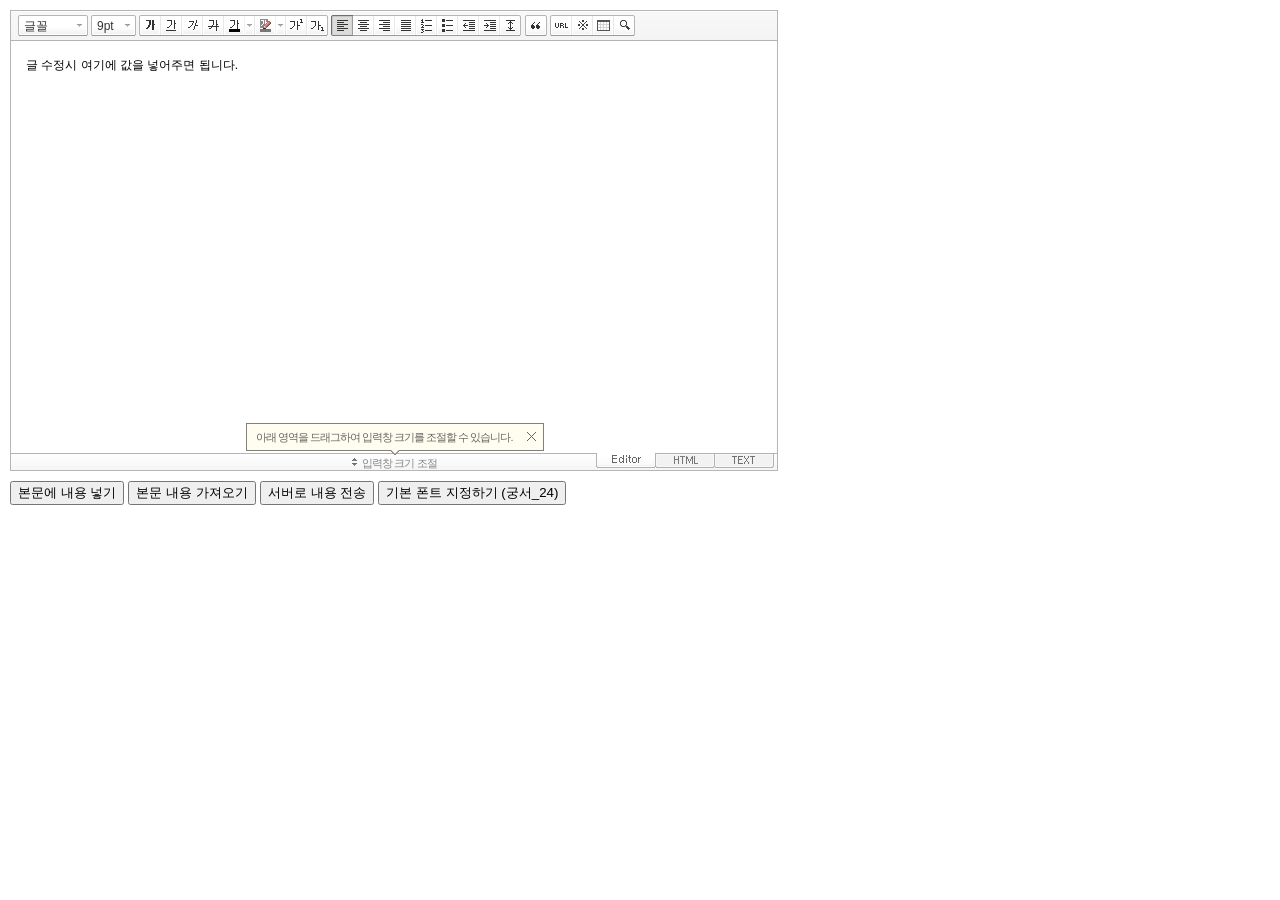
<file: src/main/resources/static/assets/plugins/se2/index.html>
<!DOCTYPE HTML PUBLIC "-//W3C//DTD HTML 4.01 Transitional//EN" "http://www.w3.org/TR/html4/loose.dtd">
<html lang="ko">
<head>
<meta http-equiv="Content-Type" content="text/html; charset=utf-8">
<meta http-equiv="Content-Script-Type" content="text/javascript">
<meta http-equiv="Content-Style-Type" content="text/css">
<title>네이버 :: Smart Editor 2 &#8482;</title>
<link href="css/ko_KR/smart_editor2.css" rel="stylesheet" type="text/css">
<style type="text/css">
	body { margin: 10px; }
</style>
<script type="text/javascript" src="./js/lib/jindo2.all.js" charset="utf-8"></script>
<script type="text/javascript" src="./js/lib/jindo_component.js" charset="utf-8"></script>
<script type="text/javascript" src="./js/service/SE2M_Configuration.js" charset="utf-8"></script>	<!-- 설정 파일 -->
<script type="text/javascript" src="./js/service/SE2BasicCreator.js" charset="utf-8"></script>
<script type="text/javascript" src="./js/smarteditor2.js" charset="utf-8"></script>

</head>
<body>

<!-- SE2 Markup Start -->	
<div id="smart_editor2">
	<div id="smart_editor2_content"><a href="#se2_iframe" class="blind">글쓰기영역으로 바로가기</a>
		<div class="se2_tool" id="se2_tool">
			
			<div class="se2_text_tool husky_seditor_text_tool">
			<ul class="se2_font_type">
				<li class="husky_seditor_ui_fontName"><button type="button" class="se2_font_family" title="글꼴"><span class="husky_se2m_current_fontName">글꼴</span></button>
					<!-- 글꼴 레이어 -->
					<div class="se2_layer husky_se_fontName_layer">
						<div class="se2_in_layer">
							<ul class="se2_l_font_fam">
							<li style="display:none"><button type="button"><span>@DisplayName@<span>(</span><em style="font-family:FontFamily;">@SampleText@</em><span>)</span></span></button></li>
							<li class="se2_division husky_seditor_font_separator"></li>
							<li><button type="button"><span>나눔고딕<span>(</span><em style="font-family:'나눔고딕',NanumGothic;">가나다라</em><span>)</span></span></button></li>
							<li><button type="button"><span>나눔명조<span>(</span><em style="font-family:'나눔명조',NanumMyeongjo;">가나다라</em><span>)</span></span></button></li>
							<li><button type="button"><span>나눔고딕코딩<span>(</span><em style="font-family:'나눔고딕코딩',NanumGothicCoding;">가나다라</em><span>)</span></span></button></li>
							<li><button type="button"><span>나눔바른고딕<span>(</span><em style="font-family:'나눔바른고딕',NanumBarunGothic,NanumBarunGothicOTF;">가나다라</em><span>)</span></span></button></li>
							<li><button type="button"><span>나눔바른펜<span>(</span><em style="font-family:'나눔바른펜',NanumBarunpen;">가나다라</em><span>)</span></span></button></li>
							</ul>
						</div>
					</div>
					<!-- //글꼴 레이어 -->
				</li>

				<li class="husky_seditor_ui_fontSize"><button type="button" class="se2_font_size" title="글자크기"><span class="husky_se2m_current_fontSize">크기</span></button>
					<!-- 폰트 사이즈 레이어 -->
					<div class="se2_layer husky_se_fontSize_layer">
						<div class="se2_in_layer">
							<ul class="se2_l_font_size">
							<li><button type="button"><span style="margin-top:4px; margin-bottom:3px; margin-left:5px; font-size:7pt;">가나다라마바사<span style=" font-size:7pt;">(7pt)</span></span></button></li>
							<li><button type="button"><span style="margin-bottom:2px; font-size:8pt;">가나다라마바사<span style="font-size:8pt;">(8pt)</span></span></button></li>
							<li><button type="button"><span style="margin-bottom:1px; font-size:9pt;">가나다라마바사<span style="font-size:9pt;">(9pt)</span></span></button></li>
							<li><button type="button"><span style="margin-bottom:1px; font-size:10pt;">가나다라마바사<span style="font-size:10pt;">(10pt)</span></span></button></li>
							<li><button type="button"><span style="margin-bottom:2px; font-size:11pt;">가나다라마바사<span style="font-size:11pt;">(11pt)</span></span></button></li>
							<li><button type="button"><span style="margin-bottom:1px; font-size:12pt;">가나다라마바사<span style="font-size:12pt;">(12pt)</span></span></button></li>
							<li><button type="button"><span style="margin-bottom:2px; font-size:14pt;">가나다라마바사<span style="margin-left:6px;font-size:14pt;">(14pt)</span></span></button></li>
							<li><button type="button"><span style="margin-bottom:1px; font-size:18pt;">가나다라마바사<span style="margin-left:8px;font-size:18pt;">(18pt)</span></span></button></li>
							<li><button type="button"><span style="margin-left:3px; font-size:24pt;">가나다라마<span style="margin-left:11px;font-size:24pt;">(24pt)</span></span></button></li>
							<li><button type="button"><span style="margin-top:-1px; margin-left:3px; font-size:36pt;">가나다<span style="font-size:36pt;">(36pt)</span></span></button></li>
							</ul>
						</div>
					</div>
					<!-- //폰트 사이즈 레이어 -->
				</li>
</ul><ul>
				<li class="husky_seditor_ui_bold first_child"><button type="button" title="굵게[Ctrl+B]" class="se2_bold"><span class="_buttonRound tool_bg">굵게[Ctrl+B]</span></button></li>

				<li class="husky_seditor_ui_underline"><button type="button" title="밑줄[Ctrl+U]" class="se2_underline"><span class="_buttonRound">밑줄[Ctrl+U]</span></button></li>

				<li class="husky_seditor_ui_italic"><button type="button" title="기울임꼴[Ctrl+I]" class="se2_italic"><span class="_buttonRound">기울임꼴[Ctrl+I]</span></button></li>

				<li class="husky_seditor_ui_lineThrough"><button type="button" title="취소선[Ctrl+D]" class="se2_tdel"><span class="_buttonRound">취소선[Ctrl+D]</span></button></li>

				<li class="se2_pair husky_seditor_ui_fontColor"><span class="selected_color husky_se2m_fontColor_lastUsed" style="background-color:#4477f9"></span><span class="husky_seditor_ui_fontColorA"><button type="button" title="글자색" class="se2_fcolor"><span>글자색</span></button></span><span class="husky_seditor_ui_fontColorB"><button type="button" title="더보기" class="se2_fcolor_more"><span class="_buttonRound">더보기</span></button></span>				
					<!-- 글자색 -->
					<div class="se2_layer husky_se2m_fontcolor_layer" style="display:none">
						<div class="se2_in_layer husky_se2m_fontcolor_paletteHolder">
							<div class="se2_palette husky_se2m_color_palette">
								<ul class="se2_pick_color">
								<li><button type="button" title="#ff0000" style="background:#ff0000"><span><span>#ff0000</span></span></button></li>
								<li><button type="button" title="#ff6c00" style="background:#ff6c00"><span><span>#ff6c00</span></span></button></li>
								<li><button type="button" title="#ffaa00" style="background:#ffaa00"><span><span>#ffaa00</span></span></button></li>
								<li><button type="button" title="#ffef00" style="background:#ffef00"><span><span>#ffef00</span></span></button></li>
								<li><button type="button" title="#a6cf00" style="background:#a6cf00"><span><span>#a6cf00</span></span></button></li>
								<li><button type="button" title="#009e25" style="background:#009e25"><span><span>#009e25</span></span></button></li>
								<li><button type="button" title="#00b0a2" style="background:#00b0a2"><span><span>#00b0a2</span></span></button></li>
								<li><button type="button" title="#0075c8" style="background:#0075c8"><span><span>#0075c8</span></span></button></li>
								<li><button type="button" title="#3a32c3" style="background:#3a32c3"><span><span>#3a32c3</span></span></button></li>
								<li><button type="button" title="#7820b9" style="background:#7820b9"><span><span>#7820b9</span></span></button></li>
								<li><button type="button" title="#ef007c" style="background:#ef007c"><span><span>#ef007c</span></span></button></li>
								<li><button type="button" title="#000000" style="background:#000000"><span><span>#000000</span></span></button></li>
								<li><button type="button" title="#252525" style="background:#252525"><span><span>#252525</span></span></button></li>
								<li><button type="button" title="#464646" style="background:#464646"><span><span>#464646</span></span></button></li>
								<li><button type="button" title="#636363" style="background:#636363"><span><span>#636363</span></span></button></li>
								<li><button type="button" title="#7d7d7d" style="background:#7d7d7d"><span><span>#7d7d7d</span></span></button></li>
								<li><button type="button" title="#9a9a9a" style="background:#9a9a9a"><span><span>#9a9a9a</span></span></button></li>
								<li><button type="button" title="#ffe8e8" style="background:#ffe8e8"><span><span>#9a9a9a</span></span></button></li>
								<li><button type="button" title="#f7e2d2" style="background:#f7e2d2"><span><span>#f7e2d2</span></span></button></li>
								<li><button type="button" title="#f5eddc" style="background:#f5eddc"><span><span>#f5eddc</span></span></button></li>
								<li><button type="button" title="#f5f4e0" style="background:#f5f4e0"><span><span>#f5f4e0</span></span></button></li>
								<li><button type="button" title="#edf2c2" style="background:#edf2c2"><span><span>#edf2c2</span></span></button></li>
								<li><button type="button" title="#def7e5" style="background:#def7e5"><span><span>#def7e5</span></span></button></li>
								<li><button type="button" title="#d9eeec" style="background:#d9eeec"><span><span>#d9eeec</span></span></button></li>
								<li><button type="button" title="#c9e0f0" style="background:#c9e0f0"><span><span>#c9e0f0</span></span></button></li>
								<li><button type="button" title="#d6d4eb" style="background:#d6d4eb"><span><span>#d6d4eb</span></span></button></li>
								<li><button type="button" title="#e7dbed" style="background:#e7dbed"><span><span>#e7dbed</span></span></button></li>
								<li><button type="button" title="#f1e2ea" style="background:#f1e2ea"><span><span>#f1e2ea</span></span></button></li>
								<li><button type="button" title="#acacac" style="background:#acacac"><span><span>#acacac</span></span></button></li>
								<li><button type="button" title="#c2c2c2" style="background:#c2c2c2"><span><span>#c2c2c2</span></span></button></li>
								<li><button type="button" title="#cccccc" style="background:#cccccc"><span><span>#cccccc</span></span></button></li>
								<li><button type="button" title="#e1e1e1" style="background:#e1e1e1"><span><span>#e1e1e1</span></span></button></li>
								<li><button type="button" title="#ebebeb" style="background:#ebebeb"><span><span>#ebebeb</span></span></button></li>
								<li><button type="button" title="#ffffff" style="background:#ffffff"><span><span>#ffffff</span></span></button></li>
								</ul>
								<ul class="se2_pick_color" style="width:156px;">
								<li><button type="button" title="#e97d81" style="background:#e97d81"><span><span>#e97d81</span></span></button></li>
								<li><button type="button" title="#e19b73" style="background:#e19b73"><span><span>#e19b73</span></span></button></li>
								<li><button type="button" title="#d1b274" style="background:#d1b274"><span><span>#d1b274</span></span></button></li>
								<li><button type="button" title="#cfcca2" style="background:#cfcca2"><span><span>#cfcca2</span></span></button></li>
								<li><button type="button" title="#cfcca2" style="background:#cfcca2"><span><span>#cfcca2</span></span></button></li>
								<li><button type="button" title="#61b977" style="background:#61b977"><span><span>#61b977</span></span></button></li>
								<li><button type="button" title="#53aea8" style="background:#53aea8"><span><span>#53aea8</span></span></button></li>
								<li><button type="button" title="#518fbb" style="background:#518fbb"><span><span>#518fbb</span></span></button></li>
								<li><button type="button" title="#6a65bb" style="background:#6a65bb"><span><span>#6a65bb</span></span></button></li>
								<li><button type="button" title="#9a54ce" style="background:#9a54ce"><span><span>#9a54ce</span></span></button></li>
								<li><button type="button" title="#e573ae" style="background:#e573ae"><span><span>#e573ae</span></span></button></li>
								<li><button type="button" title="#5a504b" style="background:#5a504b"><span><span>#5a504b</span></span></button></li>
								<li><button type="button" title="#767b86" style="background:#767b86"><span><span>#767b86</span></span></button></li>
								<li><button type="button" title="#951015" style="background:#951015"><span><span>#951015</span></span></button></li>
								<li><button type="button" title="#6e391a" style="background:#6e391a"><span><span>#6e391a</span></span></button></li>
								<li><button type="button" title="#785c25" style="background:#785c25"><span><span>#785c25</span></span></button></li>
								<li><button type="button" title="#5f5b25" style="background:#5f5b25"><span><span>#5f5b25</span></span></button></li>
								<li><button type="button" title="#4c511f" style="background:#4c511f"><span><span>#4c511f</span></span></button></li>
								<li><button type="button" title="#1c4827" style="background:#1c4827"><span><span>#1c4827</span></span></button></li>
								<li><button type="button" title="#0d514c" style="background:#0d514c"><span><span>#0d514c</span></span></button></li>
								<li><button type="button" title="#1b496a" style="background:#1b496a"><span><span>#1b496a</span></span></button></li>
								<li><button type="button" title="#2b285f" style="background:#2b285f"><span><span>#2b285f</span></span></button></li>
								<li><button type="button" title="#45245b" style="background:#45245b"><span><span>#45245b</span></span></button></li>
								<li><button type="button" title="#721947" style="background:#721947"><span><span>#721947</span></span></button></li>
								<li><button type="button" title="#352e2c" style="background:#352e2c"><span><span>#352e2c</span></span></button></li>
								<li><button type="button" title="#3c3f45" style="background:#3c3f45"><span><span>#3c3f45</span></span></button></li>
								</ul>
								<button type="button" title="더보기" class="se2_view_more husky_se2m_color_palette_more_btn"><span>더보기</span></button>
								<div class="husky_se2m_color_palette_recent" style="display:none">
									<h4>최근 사용한 색</h4>
									<ul class="se2_pick_color">
									<li></li>
									<!-- 최근 사용한 색 템플릿 -->
									<!-- <li><button type="button" title="#e97d81" style="background:#e97d81"><span><span>#e97d81</span></span></button></li> -->
									<!-- //최근 사용한 색 템플릿 -->
									</ul>
								</div>								
								<div class="se2_palette2 husky_se2m_color_palette_colorpicker">
									<!--form action="http://test.emoticon.naver.com/colortable/TextAdd.nhn" method="post"-->
										<div class="se2_color_set">
											<span class="se2_selected_color"><span class="husky_se2m_cp_preview" style="background:#e97d81"></span></span><input type="text" name="" class="input_ty1 husky_se2m_cp_colorcode" value="#e97d81"><button type="button" class="se2_btn_insert husky_se2m_color_palette_ok_btn" title="입력"><span>입력</span></button></div>
										<!--input type="hidden" name="callback" value="http://test.emoticon.naver.com/colortable/result.jsp" />
										<input type="hidden" name="callback_func" value="1" />
										<input type="hidden" name="text_key" value="" />
										<input type="hidden" name="text_data" value="" />
									</form-->
									<div class="se2_gradation1 husky_se2m_cp_colpanel"></div>
									<div class="se2_gradation2 husky_se2m_cp_huepanel"></div>
								</div>
							</div>
                        </div>
					</div>
                    <!-- //글자색 -->
				</li>

				<li class="se2_pair husky_seditor_ui_BGColor"><span class="selected_color husky_se2m_BGColor_lastUsed" style="background-color:#4477f9"></span><span class="husky_seditor_ui_BGColorA"><button type="button" title="배경색" class="se2_bgcolor"><span>배경색</span></button></span><span class="husky_seditor_ui_BGColorB"><button type="button" title="더보기" class="se2_bgcolor_more"><span class="_buttonRound">더보기</span></button></span>
					<!-- 배경색 -->
					<div class="se2_layer se2_layer husky_se2m_BGColor_layer" style="display:none">
						<div class="se2_in_layer">
							<div class="se2_palette_bgcolor">
								<ul class="se2_background husky_se2m_bgcolor_list">
								<li><button type="button" title="배경색#ff0000 글자색#ffffff" style="background:#ff0000; color:#ffffff"><span><span>가나다</span></span></button></li>								
								<li><button type="button" title="배경색#6d30cf 글자색#ffffff" style="background:#6d30cf; color:#ffffff"><span><span>가나다</span></span></button></li>
								<li><button type="button" title="배경색#000000 글자색#ffffff" style="background:#000000; color:#ffffff"><span><span>가나다</span></span></button></li>
								<li><button type="button" title="배경색#ff6600 글자색#ffffff" style="background:#ff6600; color:#ffffff"><span><span>가나다</span></span></button></li>
								<li><button type="button" title="배경색#3333cc 글자색#ffffff" style="background:#3333cc; color:#ffffff"><span><span>가나다</span></span></button></li>
								<li><button type="button" title="배경색#333333 글자색#ffff00" style="background:#333333; color:#ffff00"><span><span>가나다</span></span></button></li>
								<li><button type="button" title="배경색#ffa700 글자색#ffffff" style="background:#ffa700; color:#ffffff"><span><span>가나다</span></span></button></li>
								<li><button type="button" title="배경색#009999 글자색#ffffff" style="background:#009999; color:#ffffff"><span><span>가나다</span></span></button></li>
								<li><button type="button" title="배경색#8e8e8e 글자색#ffffff" style="background:#8e8e8e; color:#ffffff"><span><span>가나다</span></span></button></li>								
								<li><button type="button" title="배경색#cc9900 글자색#ffffff" style="background:#cc9900; color:#ffffff"><span><span>가나다</span></span></button></li>
								<li><button type="button" title="배경색#77b02b 글자색#ffffff" style="background:#77b02b; color:#ffffff"><span><span>가나다</span></span></button></li>
								<li><button type="button" title="배경색#ffffff 글자색#000000" style="background:#ffffff; color:#000000"><span><span>가나다</span></span></button></li>
								</ul>
							</div>
							<div class="husky_se2m_BGColor_paletteHolder"></div>
                        </div>
					</div>
                    <!-- //배경색 -->
				</li>

				<li class="husky_seditor_ui_superscript"><button type="button" title="윗첨자" class="se2_sup"><span class="_buttonRound">윗첨자</span></button></li>

				<li class="husky_seditor_ui_subscript last_child"><button type="button" title="아래첨자" class="se2_sub"><span class="_buttonRound tool_bg">아래첨자</span></button></li>
</ul><ul>
				<li class="husky_seditor_ui_justifyleft first_child"><button type="button" title="왼쪽정렬" class="se2_left"><span class="_buttonRound tool_bg">왼쪽정렬</span></button></li>

				<li class="husky_seditor_ui_justifycenter"><button type="button" title="가운데정렬" class="se2_center"><span class="_buttonRound">가운데정렬</span></button></li>

				<li class="husky_seditor_ui_justifyright"><button type="button" title="오른쪽정렬" class="se2_right"><span class="_buttonRound">오른쪽정렬</span></button></li>

				<li class="husky_seditor_ui_justifyfull"><button type="button" title="양쪽정렬" class="se2_justify"><span class="_buttonRound">양쪽정렬</span></button></li>

				<li class="husky_seditor_ui_orderedlist"><button type="button" title="번호매기기" class="se2_ol"><span class="_buttonRound">번호매기기</span></button></li>

				<li class="husky_seditor_ui_unorderedlist"><button type="button" title="글머리기호" class="se2_ul"><span class="_buttonRound">글머리기호</span></button></li>

				<li class="husky_seditor_ui_outdent"><button type="button" title="내어쓰기[Shift+Tab]" class="se2_outdent"><span class="_buttonRound">내어쓰기[Shift+Tab]</span></button></li>

				<li class="husky_seditor_ui_indent"><button type="button" title="들여쓰기[Tab]" class="se2_indent"><span class="_buttonRound">들여쓰기[Tab]</span></button></li>			

				<li class="husky_seditor_ui_lineHeight last_child"><button type="button" title="줄간격" class="se2_lineheight" ><span class="_buttonRound tool_bg">줄간격</span></button>
					<!-- 줄간격 레이어 -->
					<div class="se2_layer husky_se2m_lineHeight_layer">
						<div class="se2_in_layer">
							<ul class="se2_l_line_height">
							<li><button type="button"><span>50%</span></button></li>
							<li><button type="button"><span>80%</span></button></li>
							<li><button type="button"><span>100%</span></button></li>
							<li><button type="button"><span>120%</span></button></li>
							<li><button type="button"><span>150%</span></button></li>
							<li><button type="button"><span>180%</span></button></li>
							<li><button type="button"><span>200%</span></button></li>
							</ul>
							<div class="se2_l_line_height_user husky_se2m_lineHeight_direct_input">
								<h3>직접 입력</h3>
								<span class="bx_input">
								<input type="text" class="input_ty1" maxlength="3" style="width:75px">
								<button type="button" title="1% 더하기" class="btn_up"><span>1% 더하기</span></button>
								<button type="button" title="1% 빼기" class="btn_down"><span>1% 빼기</span></button>
								</span>		
								<div class="btn_area">
									<button type="button" class="se2_btn_apply3"><span>적용</span></button><button type="button" class="se2_btn_cancel3"><span>취소</span></button>
								</div>
							</div>
						</div>
					</div>
					<!-- //줄간격 레이어 -->
				</li>
</ul><ul>
				<li class="husky_seditor_ui_quote single_child"><button type="button" title="인용구" class="se2_blockquote"><span class="_buttonRound tool_bg">인용구</span></button>
					<!-- 인용구 -->
					<div class="se2_layer husky_seditor_blockquote_layer" style="margin-left:-407px; display:none;">
						<div class="se2_in_layer">
							<div class="se2_quote">
								<ul>
								<li class="q1"><button type="button" class="se2_quote1"><span><span>인용구 스타일1</span></span></button></li>
								<li class="q2"><button type="button" class="se2_quote2"><span><span>인용구 스타일2</span></span></button></li>
								<li class="q3"><button type="button" class="se2_quote3"><span><span>인용구 스타일3</span></span></button></li>
								<li class="q4"><button type="button" class="se2_quote4"><span><span>인용구 스타일4</span></span></button></li>
								<li class="q5"><button type="button" class="se2_quote5"><span><span>인용구 스타일5</span></span></button></li>
								<li class="q6"><button type="button" class="se2_quote6"><span><span>인용구 스타일6</span></span></button></li>
								<li class="q7"><button type="button" class="se2_quote7"><span><span>인용구 스타일7</span></span></button></li>
								<li class="q8"><button type="button" class="se2_quote8"><span><span>인용구 스타일8</span></span></button></li>
								<li class="q9"><button type="button" class="se2_quote9"><span><span>인용구 스타일9</span></span></button></li>
								<li class="q10"><button type="button" class="se2_quote10"><span><span>인용구 스타일10</span></span></button></li>
								</ul>
								<button type="button" class="se2_cancel2"><span>적용취소</span></button>
							</div>
						</div>
					</div>
					<!-- //인용구 -->
				</li>
</ul><ul>
				<li class="husky_seditor_ui_hyperlink first_child"><button type="button" title="링크" class="se2_url"><span class="_buttonRound tool_bg">링크</span></button>
					<!-- 링크 -->
					<div class="se2_layer" style="margin-left:-285px">
						<div class="se2_in_layer">
							<div class="se2_url2">
								<input type="text" class="input_ty1" value="http://">
								<button type="button" class="se2_apply"><span>적용</span></button><button type="button" class="se2_cancel"><span>취소</span></button>
							</div>
						</div>
					</div>
					<!-- //링크 -->
				</li>

				<li class="husky_seditor_ui_sCharacter"><button type="button" title="특수기호" class="se2_character"><span class="_buttonRound">특수기호</span></button>
					<!-- 특수기호 -->
					<div class="se2_layer husky_seditor_sCharacter_layer" style="margin-left:-448px;">
						<div class="se2_in_layer">
							<div class="se2_bx_character">
								<ul class="se2_char_tab">
								<li class="active"><button type="button" title="일반기호" class="se2_char1"><span>일반기호</span></button>
									<div class="se2_s_character">
										<ul class="husky_se2m_sCharacter_list">
											<li></li>
											<!-- 일반기호 목록 -->
											<!-- <li class="hover"><button type="button"><span>｛</span></button></li><li class="active"><button type="button"><span>｝</span></button></li><li><button type="button"><span>〔</span></button></li><li><button type="button"><span>〕</span></button></li><li><button type="button"><span>〈</span></button></li><li><button type="button"><span>〉</span></button></li><li><button type="button"><span>《</span></button></li><li><button type="button"><span>》</span></button></li><li><button type="button"><span>「</span></button></li><li><button type="button"><span>」</span></button></li><li><button type="button"><span>『</span></button></li><li><button type="button"><span>』</span></button></li><li><button type="button"><span>【</span></button></li><li><button type="button"><span>】</span></button></li><li><button type="button"><span>‘</span></button></li><li><button type="button"><span>’</span></button></li><li><button type="button"><span>“</span></button></li><li><button type="button"><span>”</span></button></li><li><button type="button"><span>、</span></button></li><li><button type="button"><span>。</span></button></li><li><button type="button"><span>·</span></button></li><li><button type="button"><span>‥</span></button></li><li><button type="button"><span>…</span></button></li><li><button type="button"><span>§</span></button></li><li><button type="button"><span>※</span></button></li><li><button type="button"><span>☆</span></button></li><li><button type="button"><span>★</span></button></li><li><button type="button"><span>○</span></button></li><li><button type="button"><span>●</span></button></li><li><button type="button"><span>◎</span></button></li><li><button type="button"><span>◇</span></button></li><li><button type="button"><span>◆</span></button></li><li><button type="button"><span>□</span></button></li><li><button type="button"><span>■</span></button></li><li><button type="button"><span>△</span></button></li><li><button type="button"><span>▲</span></button></li><li><button type="button"><span>▽</span></button></li><li><button type="button"><span>▼</span></button></li><li><button type="button"><span>◁</span></button></li><li><button type="button"><span>◀</span></button></li><li><button type="button"><span>▷</span></button></li><li><button type="button"><span>▶</span></button></li><li><button type="button"><span>♤</span></button></li><li><button type="button"><span>♠</span></button></li><li><button type="button"><span>♡</span></button></li><li><button type="button"><span>♥</span></button></li><li><button type="button"><span>♧</span></button></li><li><button type="button"><span>♣</span></button></li><li><button type="button"><span>⊙</span></button></li><li><button type="button"><span>◈</span></button></li><li><button type="button"><span>▣</span></button></li><li><button type="button"><span>◐</span></button></li><li><button type="button"><span>◑</span></button></li><li><button type="button"><span>▒</span></button></li><li><button type="button"><span>▤</span></button></li><li><button type="button"><span>▥</span></button></li><li><button type="button"><span>▨</span></button></li><li><button type="button"><span>▧</span></button></li><li><button type="button"><span>▦</span></button></li><li><button type="button"><span>▩</span></button></li><li><button type="button"><span>±</span></button></li><li><button type="button"><span>×</span></button></li><li><button type="button"><span>÷</span></button></li><li><button type="button"><span>≠</span></button></li><li><button type="button"><span>≤</span></button></li><li><button type="button"><span>≥</span></button></li><li><button type="button"><span>∞</span></button></li><li><button type="button"><span>∴</span></button></li><li><button type="button"><span>°</span></button></li><li><button type="button"><span>′</span></button></li><li><button type="button"><span>″</span></button></li><li><button type="button"><span>∠</span></button></li><li><button type="button"><span>⊥</span></button></li><li><button type="button"><span>⌒</span></button></li><li><button type="button"><span>∂</span></button></li><li><button type="button"><span>≡</span></button></li><li><button type="button"><span>≒</span></button></li><li><button type="button"><span>≪</span></button></li><li><button type="button"><span>≫</span></button></li><li><button type="button"><span>√</span></button></li><li><button type="button"><span>∽</span></button></li><li><button type="button"><span>∝</span></button></li><li><button type="button"><span>∵</span></button></li><li><button type="button"><span>∫</span></button></li><li><button type="button"><span>∬</span></button></li><li><button type="button"><span>∈</span></button></li><li><button type="button"><span>∋</span></button></li><li><button type="button"><span>⊆</span></button></li><li><button type="button"><span>⊇</span></button></li><li><button type="button"><span>⊂</span></button></li><li><button type="button"><span>⊃</span></button></li><li><button type="button"><span>∪</span></button></li><li><button type="button"><span>∩</span></button></li><li><button type="button"><span>∧</span></button></li><li><button type="button"><span>∨</span></button></li><li><button type="button"><span>￢</span></button></li><li><button type="button"><span>⇒</span></button></li><li><button type="button"><span>⇔</span></button></li><li><button type="button"><span>∀</span></button></li><li><button type="button"><span>∃</span></button></li><li><button type="button"><span>´</span></button></li><li><button type="button"><span>～</span></button></li><li><button type="button"><span>ˇ</span></button></li><li><button type="button"><span>˘</span></button></li><li><button type="button"><span>˝</span></button></li><li><button type="button"><span>˚</span></button></li><li><button type="button"><span>˙</span></button></li><li><button type="button"><span>¸</span></button></li><li><button type="button"><span>˛</span></button></li><li><button type="button"><span>¡</span></button></li><li><button type="button"><span>¿</span></button></li><li><button type="button"><span>ː</span></button></li><li><button type="button"><span>∮</span></button></li><li><button type="button"><span>∑</span></button></li><li><button type="button"><span>∏</span></button></li><li><button type="button"><span>♭</span></button></li><li><button type="button"><span>♩</span></button></li><li><button type="button"><span>♪</span></button></li><li><button type="button"><span>♬</span></button></li><li><button type="button"><span>㉿</span></button></li><li><button type="button"><span>→</span></button></li><li><button type="button"><span>←</span></button></li><li><button type="button"><span>↑</span></button></li><li><button type="button"><span>↓</span></button></li><li><button type="button"><span>↔</span></button></li><li><button type="button"><span>↕</span></button></li><li><button type="button"><span>↗</span></button></li><li><button type="button"><span>↙</span></button></li><li><button type="button"><span>↖</span></button></li><li><button type="button"><span>↘</span></button></li><li><button type="button"><span>㈜</span></button></li><li><button type="button"><span>№</span></button></li><li><button type="button"><span>㏇</span></button></li><li><button type="button"><span>™</span></button></li><li><button type="button"><span>㏂</span></button></li><li><button type="button"><span>㏘</span></button></li><li><button type="button"><span>℡</span></button></li><li><button type="button"><span>♨</span></button></li><li><button type="button"><span>☏</span></button></li><li><button type="button"><span>☎</span></button></li><li><button type="button"><span>☜</span></button></li><li><button type="button"><span>☞</span></button></li><li><button type="button"><span>¶</span></button></li><li><button type="button"><span>†</span></button></li><li><button type="button"><span>‡</span></button></li><li><button type="button"><span>®</span></button></li><li><button type="button"><span>ª</span></button></li><li><button type="button"><span>º</span></button></li><li><button type="button"><span>♂</span></button></li><li><button type="button"><span>♀</span></button></li> -->
										</ul>
									</div>
								</li>
								<li><button type="button" title="숫자와 단위" class="se2_char2"><span>숫자와 단위</span></button>
									<div class="se2_s_character">
										<ul class="husky_se2m_sCharacter_list">
											<li></li>
											<!-- 숫자와 단위 목록 -->
											<!-- <li class="hover"><button type="button"><span>½</span></button></li><li><button type="button"><span>⅓</span></button></li><li><button type="button"><span>⅔</span></button></li><li><button type="button"><span>¼</span></button></li><li><button type="button"><span>¾</span></button></li><li><button type="button"><span>⅛</span></button></li><li><button type="button"><span>⅜</span></button></li><li><button type="button"><span>⅝</span></button></li><li><button type="button"><span>⅞</span></button></li><li><button type="button"><span>¹</span></button></li><li><button type="button"><span>²</span></button></li><li><button type="button"><span>³</span></button></li><li><button type="button"><span>⁴</span></button></li><li><button type="button"><span>ⁿ</span></button></li><li><button type="button"><span>₁</span></button></li><li><button type="button"><span>₂</span></button></li><li><button type="button"><span>₃</span></button></li><li><button type="button"><span>₄</span></button></li><li><button type="button"><span>Ⅰ</span></button></li><li><button type="button"><span>Ⅱ</span></button></li><li><button type="button"><span>Ⅲ</span></button></li><li><button type="button"><span>Ⅳ</span></button></li><li><button type="button"><span>Ⅴ</span></button></li><li><button type="button"><span>Ⅵ</span></button></li><li><button type="button"><span>Ⅶ</span></button></li><li><button type="button"><span>Ⅷ</span></button></li><li><button type="button"><span>Ⅸ</span></button></li><li><button type="button"><span>Ⅹ</span></button></li><li><button type="button"><span>ⅰ</span></button></li><li><button type="button"><span>ⅱ</span></button></li><li><button type="button"><span>ⅲ</span></button></li><li><button type="button"><span>ⅳ</span></button></li><li><button type="button"><span>ⅴ</span></button></li><li><button type="button"><span>ⅵ</span></button></li><li><button type="button"><span>ⅶ</span></button></li><li><button type="button"><span>ⅷ</span></button></li><li><button type="button"><span>ⅸ</span></button></li><li><button type="button"><span>ⅹ</span></button></li><li><button type="button"><span>￦</span></button></li><li><button type="button"><span>$</span></button></li><li><button type="button"><span>￥</span></button></li><li><button type="button"><span>￡</span></button></li><li><button type="button"><span>€</span></button></li><li><button type="button"><span>℃</span></button></li><li><button type="button"><span>A</span></button></li><li><button type="button"><span>℉</span></button></li><li><button type="button"><span>￠</span></button></li><li><button type="button"><span>¤</span></button></li><li><button type="button"><span>‰</span></button></li><li><button type="button"><span>㎕</span></button></li><li><button type="button"><span>㎖</span></button></li><li><button type="button"><span>㎗</span></button></li><li><button type="button"><span>ℓ</span></button></li><li><button type="button"><span>㎘</span></button></li><li><button type="button"><span>㏄</span></button></li><li><button type="button"><span>㎣</span></button></li><li><button type="button"><span>㎤</span></button></li><li><button type="button"><span>㎥</span></button></li><li><button type="button"><span>㎦</span></button></li><li><button type="button"><span>㎙</span></button></li><li><button type="button"><span>㎚</span></button></li><li><button type="button"><span>㎛</span></button></li><li><button type="button"><span>㎜</span></button></li><li><button type="button"><span>㎝</span></button></li><li><button type="button"><span>㎞</span></button></li><li><button type="button"><span>㎟</span></button></li><li><button type="button"><span>㎠</span></button></li><li><button type="button"><span>㎡</span></button></li><li><button type="button"><span>㎢</span></button></li><li><button type="button"><span>㏊</span></button></li><li><button type="button"><span>㎍</span></button></li><li><button type="button"><span>㎎</span></button></li><li><button type="button"><span>㎏</span></button></li><li><button type="button"><span>㏏</span></button></li><li><button type="button"><span>㎈</span></button></li><li><button type="button"><span>㎉</span></button></li><li><button type="button"><span>㏈</span></button></li><li><button type="button"><span>㎧</span></button></li><li><button type="button"><span>㎨</span></button></li><li><button type="button"><span>㎰</span></button></li><li><button type="button"><span>㎱</span></button></li><li><button type="button"><span>㎲</span></button></li><li><button type="button"><span>㎳</span></button></li><li><button type="button"><span>㎴</span></button></li><li><button type="button"><span>㎵</span></button></li><li><button type="button"><span>㎶</span></button></li><li><button type="button"><span>㎷</span></button></li><li><button type="button"><span>㎸</span></button></li><li><button type="button"><span>㎹</span></button></li><li><button type="button"><span>㎀</span></button></li><li><button type="button"><span>㎁</span></button></li><li><button type="button"><span>㎂</span></button></li><li><button type="button"><span>㎃</span></button></li><li><button type="button"><span>㎄</span></button></li><li><button type="button"><span>㎺</span></button></li><li><button type="button"><span>㎻</span></button></li><li><button type="button"><span>㎼</span></button></li><li><button type="button"><span>㎽</span></button></li><li><button type="button"><span>㎾</span></button></li><li><button type="button"><span>㎿</span></button></li><li><button type="button"><span>㎐</span></button></li><li><button type="button"><span>㎑</span></button></li><li><button type="button"><span>㎒</span></button></li><li><button type="button"><span>㎓</span></button></li><li><button type="button"><span>㎔</span></button></li><li><button type="button"><span>Ω</span></button></li><li><button type="button"><span>㏀</span></button></li><li><button type="button"><span>㏁</span></button></li><li><button type="button"><span>㎊</span></button></li><li><button type="button"><span>㎋</span></button></li><li><button type="button"><span>㎌</span></button></li><li><button type="button"><span>㏖</span></button></li><li><button type="button"><span>㏅</span></button></li><li><button type="button"><span>㎭</span></button></li><li><button type="button"><span>㎮</span></button></li><li><button type="button"><span>㎯</span></button></li><li><button type="button"><span>㏛</span></button></li><li><button type="button"><span>㎩</span></button></li><li><button type="button"><span>㎪</span></button></li><li><button type="button"><span>㎫</span></button></li><li><button type="button"><span>㎬</span></button></li><li><button type="button"><span>㏝</span></button></li><li><button type="button"><span>㏐</span></button></li><li><button type="button"><span>㏓</span></button></li><li><button type="button"><span>㏃</span></button></li><li><button type="button"><span>㏉</span></button></li><li><button type="button"><span>㏜</span></button></li><li><button type="button"><span>㏆</span></button></li> -->
										</ul>
									</div>
								</li>
								<li><button type="button" title="원,괄호" class="se2_char3"><span>원,괄호</span></button>
									<div class="se2_s_character">
										<ul class="husky_se2m_sCharacter_list">
											<li></li>
											<!-- 원,괄호 목록 -->
											<!-- <li><button type="button"><span>㉠</span></button></li><li><button type="button"><span>㉡</span></button></li><li><button type="button"><span>㉢</span></button></li><li><button type="button"><span>㉣</span></button></li><li><button type="button"><span>㉤</span></button></li><li><button type="button"><span>㉥</span></button></li><li><button type="button"><span>㉦</span></button></li><li><button type="button"><span>㉧</span></button></li><li><button type="button"><span>㉨</span></button></li><li><button type="button"><span>㉩</span></button></li><li><button type="button"><span>㉪</span></button></li><li><button type="button"><span>㉫</span></button></li><li><button type="button"><span>㉬</span></button></li><li><button type="button"><span>㉭</span></button></li><li><button type="button"><span>㉮</span></button></li><li><button type="button"><span>㉯</span></button></li><li><button type="button"><span>㉰</span></button></li><li><button type="button"><span>㉱</span></button></li><li><button type="button"><span>㉲</span></button></li><li><button type="button"><span>㉳</span></button></li><li><button type="button"><span>㉴</span></button></li><li><button type="button"><span>㉵</span></button></li><li><button type="button"><span>㉶</span></button></li><li><button type="button"><span>㉷</span></button></li><li><button type="button"><span>㉸</span></button></li><li><button type="button"><span>㉹</span></button></li><li><button type="button"><span>㉺</span></button></li><li><button type="button"><span>㉻</span></button></li><li><button type="button"><span>ⓐ</span></button></li><li><button type="button"><span>ⓑ</span></button></li><li><button type="button"><span>ⓒ</span></button></li><li><button type="button"><span>ⓓ</span></button></li><li><button type="button"><span>ⓔ</span></button></li><li><button type="button"><span>ⓕ</span></button></li><li><button type="button"><span>ⓖ</span></button></li><li><button type="button"><span>ⓗ</span></button></li><li><button type="button"><span>ⓘ</span></button></li><li><button type="button"><span>ⓙ</span></button></li><li><button type="button"><span>ⓚ</span></button></li><li><button type="button"><span>ⓛ</span></button></li><li><button type="button"><span>ⓜ</span></button></li><li><button type="button"><span>ⓝ</span></button></li><li><button type="button"><span>ⓞ</span></button></li><li><button type="button"><span>ⓟ</span></button></li><li><button type="button"><span>ⓠ</span></button></li><li><button type="button"><span>ⓡ</span></button></li><li><button type="button"><span>ⓢ</span></button></li><li><button type="button"><span>ⓣ</span></button></li><li><button type="button"><span>ⓤ</span></button></li><li><button type="button"><span>ⓥ</span></button></li><li><button type="button"><span>ⓦ</span></button></li><li><button type="button"><span>ⓧ</span></button></li><li><button type="button"><span>ⓨ</span></button></li><li><button type="button"><span>ⓩ</span></button></li><li><button type="button"><span>①</span></button></li><li><button type="button"><span>②</span></button></li><li><button type="button"><span>③</span></button></li><li><button type="button"><span>④</span></button></li><li><button type="button"><span>⑤</span></button></li><li><button type="button"><span>⑥</span></button></li><li><button type="button"><span>⑦</span></button></li><li><button type="button"><span>⑧</span></button></li><li><button type="button"><span>⑨</span></button></li><li><button type="button"><span>⑩</span></button></li><li><button type="button"><span>⑪</span></button></li><li><button type="button"><span>⑫</span></button></li><li><button type="button"><span>⑬</span></button></li><li><button type="button"><span>⑭</span></button></li><li><button type="button"><span>⑮</span></button></li><li><button type="button"><span>㈀</span></button></li><li><button type="button"><span>㈁</span></button></li><li class="hover"><button type="button"><span>㈂</span></button></li><li><button type="button"><span>㈃</span></button></li><li><button type="button"><span>㈄</span></button></li><li><button type="button"><span>㈅</span></button></li><li><button type="button"><span>㈆</span></button></li><li><button type="button"><span>㈇</span></button></li><li><button type="button"><span>㈈</span></button></li><li><button type="button"><span>㈉</span></button></li><li><button type="button"><span>㈊</span></button></li><li><button type="button"><span>㈋</span></button></li><li><button type="button"><span>㈌</span></button></li><li><button type="button"><span>㈍</span></button></li><li><button type="button"><span>㈎</span></button></li><li><button type="button"><span>㈏</span></button></li><li><button type="button"><span>㈐</span></button></li><li><button type="button"><span>㈑</span></button></li><li><button type="button"><span>㈒</span></button></li><li><button type="button"><span>㈓</span></button></li><li><button type="button"><span>㈔</span></button></li><li><button type="button"><span>㈕</span></button></li><li><button type="button"><span>㈖</span></button></li><li><button type="button"><span>㈗</span></button></li><li><button type="button"><span>㈘</span></button></li><li><button type="button"><span>㈙</span></button></li><li><button type="button"><span>㈚</span></button></li><li><button type="button"><span>㈛</span></button></li><li><button type="button"><span>⒜</span></button></li><li><button type="button"><span>⒝</span></button></li><li><button type="button"><span>⒞</span></button></li><li><button type="button"><span>⒟</span></button></li><li><button type="button"><span>⒠</span></button></li><li><button type="button"><span>⒡</span></button></li><li><button type="button"><span>⒢</span></button></li><li><button type="button"><span>⒣</span></button></li><li><button type="button"><span>⒤</span></button></li><li><button type="button"><span>⒥</span></button></li><li><button type="button"><span>⒦</span></button></li><li><button type="button"><span>⒧</span></button></li><li><button type="button"><span>⒨</span></button></li><li><button type="button"><span>⒩</span></button></li><li><button type="button"><span>⒪</span></button></li><li><button type="button"><span>⒫</span></button></li><li><button type="button"><span>⒬</span></button></li><li><button type="button"><span>⒭</span></button></li><li><button type="button"><span>⒮</span></button></li><li><button type="button"><span>⒯</span></button></li><li><button type="button"><span>⒰</span></button></li><li><button type="button"><span>⒱</span></button></li><li><button type="button"><span>⒲</span></button></li><li><button type="button"><span>⒳</span></button></li><li><button type="button"><span>⒴</span></button></li><li><button type="button"><span>⒵</span></button></li><li><button type="button"><span>⑴</span></button></li><li><button type="button"><span>⑵</span></button></li><li><button type="button"><span>⑶</span></button></li><li><button type="button"><span>⑷</span></button></li><li><button type="button"><span>⑸</span></button></li><li><button type="button"><span>⑹</span></button></li><li><button type="button"><span>⑺</span></button></li><li><button type="button"><span>⑻</span></button></li><li><button type="button"><span>⑼</span></button></li><li><button type="button"><span>⑽</span></button></li><li><button type="button"><span>⑾</span></button></li><li><button type="button"><span>⑿</span></button></li><li><button type="button"><span>⒀</span></button></li><li><button type="button"><span>⒁</span></button></li><li><button type="button"><span>⒂</span></button></li> -->
										</ul>
									</div>
								</li>
								<li><button type="button" title="한글" class="se2_char4"><span>한글</span></button>
									<div class="se2_s_character">
										<ul class="husky_se2m_sCharacter_list">
											<li></li>
											<!-- 한글 목록 -->
											<!-- <li><button type="button"><span>ㄱ</span></button></li><li><button type="button"><span>ㄲ</span></button></li><li><button type="button"><span>ㄳ</span></button></li><li><button type="button"><span>ㄴ</span></button></li><li><button type="button"><span>ㄵ</span></button></li><li><button type="button"><span>ㄶ</span></button></li><li><button type="button"><span>ㄷ</span></button></li><li><button type="button"><span>ㄸ</span></button></li><li><button type="button"><span>ㄹ</span></button></li><li><button type="button"><span>ㄺ</span></button></li><li><button type="button"><span>ㄻ</span></button></li><li><button type="button"><span>ㄼ</span></button></li><li><button type="button"><span>ㄽ</span></button></li><li><button type="button"><span>ㄾ</span></button></li><li><button type="button"><span>ㄿ</span></button></li><li><button type="button"><span>ㅀ</span></button></li><li><button type="button"><span>ㅁ</span></button></li><li><button type="button"><span>ㅂ</span></button></li><li><button type="button"><span>ㅃ</span></button></li><li><button type="button"><span>ㅄ</span></button></li><li><button type="button"><span>ㅅ</span></button></li><li><button type="button"><span>ㅆ</span></button></li><li><button type="button"><span>ㅇ</span></button></li><li><button type="button"><span>ㅈ</span></button></li><li><button type="button"><span>ㅉ</span></button></li><li><button type="button"><span>ㅊ</span></button></li><li><button type="button"><span>ㅋ</span></button></li><li><button type="button"><span>ㅌ</span></button></li><li><button type="button"><span>ㅍ</span></button></li><li><button type="button"><span>ㅎ</span></button></li><li><button type="button"><span>ㅏ</span></button></li><li><button type="button"><span>ㅐ</span></button></li><li><button type="button"><span>ㅑ</span></button></li><li><button type="button"><span>ㅒ</span></button></li><li><button type="button"><span>ㅓ</span></button></li><li><button type="button"><span>ㅔ</span></button></li><li><button type="button"><span>ㅕ</span></button></li><li><button type="button"><span>ㅖ</span></button></li><li><button type="button"><span>ㅗ</span></button></li><li><button type="button"><span>ㅘ</span></button></li><li><button type="button"><span>ㅙ</span></button></li><li><button type="button"><span>ㅚ</span></button></li><li><button type="button"><span>ㅛ</span></button></li><li><button type="button"><span>ㅜ</span></button></li><li><button type="button"><span>ㅝ</span></button></li><li><button type="button"><span>ㅞ</span></button></li><li><button type="button"><span>ㅟ</span></button></li><li><button type="button"><span>ㅠ</span></button></li><li><button type="button"><span>ㅡ</span></button></li><li><button type="button"><span>ㅢ</span></button></li><li><button type="button"><span>ㅣ</span></button></li><li><button type="button"><span>ㅥ</span></button></li><li><button type="button"><span>ㅦ</span></button></li><li><button type="button"><span>ㅧ</span></button></li><li><button type="button"><span>ㅨ</span></button></li><li><button type="button"><span>ㅩ</span></button></li><li><button type="button"><span>ㅪ</span></button></li><li><button type="button"><span>ㅫ</span></button></li><li><button type="button"><span>ㅬ</span></button></li><li><button type="button"><span>ㅭ</span></button></li><li><button type="button"><span>ㅮ</span></button></li><li><button type="button"><span>ㅯ</span></button></li><li><button type="button"><span>ㅰ</span></button></li><li><button type="button"><span>ㅱ</span></button></li><li><button type="button"><span>ㅲ</span></button></li><li><button type="button"><span>ㅳ</span></button></li><li><button type="button"><span>ㅴ</span></button></li><li><button type="button"><span>ㅵ</span></button></li><li><button type="button"><span>ㅶ</span></button></li><li><button type="button"><span>ㅷ</span></button></li><li><button type="button"><span>ㅸ</span></button></li><li><button type="button"><span>ㅹ</span></button></li><li><button type="button"><span>ㅺ</span></button></li><li><button type="button"><span>ㅻ</span></button></li><li><button type="button"><span>ㅼ</span></button></li><li><button type="button"><span>ㅽ</span></button></li><li><button type="button"><span>ㅾ</span></button></li><li><button type="button"><span>ㅿ</span></button></li><li><button type="button"><span>ㆀ</span></button></li><li><button type="button"><span>ㆁ</span></button></li><li><button type="button"><span>ㆂ</span></button></li><li><button type="button"><span>ㆃ</span></button></li><li><button type="button"><span>ㆄ</span></button></li><li><button type="button"><span>ㆅ</span></button></li><li><button type="button"><span>ㆆ</span></button></li><li><button type="button"><span>ㆇ</span></button></li><li><button type="button"><span>ㆈ</span></button></li><li><button type="button"><span>ㆉ</span></button></li><li><button type="button"><span>ㆊ</span></button></li><li><button type="button"><span>ㆋ</span></button></li><li><button type="button"><span>ㆌ</span></button></li><li><button type="button"><span>ㆍ</span></button></li><li><button type="button"><span>ㆎ</span></button></li> -->
										</ul>
									</div>
								</li>
								<li><button type="button" title="그리스,라틴어" class="se2_char5"><span>그리스,라틴어</span></button>
									<div class="se2_s_character">
										<ul class="husky_se2m_sCharacter_list">
											<li></li>
											<!-- 그리스,라틴어 목록 -->
											<!-- <li><button type="button"><span>Α</span></button></li><li><button type="button"><span>Β</span></button></li><li><button type="button"><span>Γ</span></button></li><li><button type="button"><span>Δ</span></button></li><li><button type="button"><span>Ε</span></button></li><li><button type="button"><span>Ζ</span></button></li><li><button type="button"><span>Η</span></button></li><li><button type="button"><span>Θ</span></button></li><li><button type="button"><span>Ι</span></button></li><li><button type="button"><span>Κ</span></button></li><li><button type="button"><span>Λ</span></button></li><li><button type="button"><span>Μ</span></button></li><li><button type="button"><span>Ν</span></button></li><li><button type="button"><span>Ξ</span></button></li><li class="hover"><button type="button"><span>Ο</span></button></li><li><button type="button"><span>Π</span></button></li><li><button type="button"><span>Ρ</span></button></li><li><button type="button"><span>Σ</span></button></li><li><button type="button"><span>Τ</span></button></li><li><button type="button"><span>Υ</span></button></li><li><button type="button"><span>Φ</span></button></li><li><button type="button"><span>Χ</span></button></li><li><button type="button"><span>Ψ</span></button></li><li><button type="button"><span>Ω</span></button></li><li><button type="button"><span>α</span></button></li><li><button type="button"><span>β</span></button></li><li><button type="button"><span>γ</span></button></li><li><button type="button"><span>δ</span></button></li><li><button type="button"><span>ε</span></button></li><li><button type="button"><span>ζ</span></button></li><li><button type="button"><span>η</span></button></li><li><button type="button"><span>θ</span></button></li><li><button type="button"><span>ι</span></button></li><li><button type="button"><span>κ</span></button></li><li><button type="button"><span>λ</span></button></li><li><button type="button"><span>μ</span></button></li><li><button type="button"><span>ν</span></button></li><li><button type="button"><span>ξ</span></button></li><li><button type="button"><span>ο</span></button></li><li><button type="button"><span>π</span></button></li><li><button type="button"><span>ρ</span></button></li><li><button type="button"><span>σ</span></button></li><li><button type="button"><span>τ</span></button></li><li><button type="button"><span>υ</span></button></li><li><button type="button"><span>φ</span></button></li><li><button type="button"><span>χ</span></button></li><li><button type="button"><span>ψ</span></button></li><li><button type="button"><span>ω</span></button></li><li><button type="button"><span>Æ</span></button></li><li><button type="button"><span>Ð</span></button></li><li><button type="button"><span>Ħ</span></button></li><li><button type="button"><span>Ĳ</span></button></li><li><button type="button"><span>Ŀ</span></button></li><li><button type="button"><span>Ł</span></button></li><li><button type="button"><span>Ø</span></button></li><li><button type="button"><span>Œ</span></button></li><li><button type="button"><span>Þ</span></button></li><li><button type="button"><span>Ŧ</span></button></li><li><button type="button"><span>Ŋ</span></button></li><li><button type="button"><span>æ</span></button></li><li><button type="button"><span>đ</span></button></li><li><button type="button"><span>ð</span></button></li><li><button type="button"><span>ħ</span></button></li><li><button type="button"><span>I</span></button></li><li><button type="button"><span>ĳ</span></button></li><li><button type="button"><span>ĸ</span></button></li><li><button type="button"><span>ŀ</span></button></li><li><button type="button"><span>ł</span></button></li><li><button type="button"><span>ł</span></button></li><li><button type="button"><span>œ</span></button></li><li><button type="button"><span>ß</span></button></li><li><button type="button"><span>þ</span></button></li><li><button type="button"><span>ŧ</span></button></li><li><button type="button"><span>ŋ</span></button></li><li><button type="button"><span>ŉ</span></button></li><li><button type="button"><span>Б</span></button></li><li><button type="button"><span>Г</span></button></li><li><button type="button"><span>Д</span></button></li><li><button type="button"><span>Ё</span></button></li><li><button type="button"><span>Ж</span></button></li><li><button type="button"><span>З</span></button></li><li><button type="button"><span>И</span></button></li><li><button type="button"><span>Й</span></button></li><li><button type="button"><span>Л</span></button></li><li><button type="button"><span>П</span></button></li><li><button type="button"><span>Ц</span></button></li><li><button type="button"><span>Ч</span></button></li><li><button type="button"><span>Ш</span></button></li><li><button type="button"><span>Щ</span></button></li><li><button type="button"><span>Ъ</span></button></li><li><button type="button"><span>Ы</span></button></li><li><button type="button"><span>Ь</span></button></li><li><button type="button"><span>Э</span></button></li><li><button type="button"><span>Ю</span></button></li><li><button type="button"><span>Я</span></button></li><li><button type="button"><span>б</span></button></li><li><button type="button"><span>в</span></button></li><li><button type="button"><span>г</span></button></li><li><button type="button"><span>д</span></button></li><li><button type="button"><span>ё</span></button></li><li><button type="button"><span>ж</span></button></li><li><button type="button"><span>з</span></button></li><li><button type="button"><span>и</span></button></li><li><button type="button"><span>й</span></button></li><li><button type="button"><span>л</span></button></li><li><button type="button"><span>п</span></button></li><li><button type="button"><span>ф</span></button></li><li><button type="button"><span>ц</span></button></li><li><button type="button"><span>ч</span></button></li><li><button type="button"><span>ш</span></button></li><li><button type="button"><span>щ</span></button></li><li><button type="button"><span>ъ</span></button></li><li><button type="button"><span>ы</span></button></li><li><button type="button"><span>ь</span></button></li><li><button type="button"><span>э</span></button></li><li><button type="button"><span>ю</span></button></li><li><button type="button"><span>я</span></button></li> -->
										</ul>
									</div>
								</li>
								<li><button type="button" title="일본어" class="se2_char6"><span>일본어</span></button>
									<div class="se2_s_character">
										<ul class="husky_se2m_sCharacter_list">
											<li></li>
											<!-- 일본어 목록 -->
											<!-- <li><button type="button"><span>ぁ</span></button></li><li class="hover"><button type="button"><span>あ</span></button></li><li><button type="button"><span>ぃ</span></button></li><li><button type="button"><span>い</span></button></li><li><button type="button"><span>ぅ</span></button></li><li><button type="button"><span>う</span></button></li><li><button type="button"><span>ぇ</span></button></li><li><button type="button"><span>え</span></button></li><li><button type="button"><span>ぉ</span></button></li><li><button type="button"><span>お</span></button></li><li><button type="button"><span>か</span></button></li><li><button type="button"><span>が</span></button></li><li><button type="button"><span>き</span></button></li><li><button type="button"><span>ぎ</span></button></li><li><button type="button"><span>く</span></button></li><li><button type="button"><span>ぐ</span></button></li><li><button type="button"><span>け</span></button></li><li><button type="button"><span>げ</span></button></li><li><button type="button"><span>こ</span></button></li><li><button type="button"><span>ご</span></button></li><li><button type="button"><span>さ</span></button></li><li><button type="button"><span>ざ</span></button></li><li><button type="button"><span>し</span></button></li><li><button type="button"><span>じ</span></button></li><li><button type="button"><span>す</span></button></li><li><button type="button"><span>ず</span></button></li><li><button type="button"><span>せ</span></button></li><li><button type="button"><span>ぜ</span></button></li><li><button type="button"><span>そ</span></button></li><li><button type="button"><span>ぞ</span></button></li><li><button type="button"><span>た</span></button></li><li><button type="button"><span>だ</span></button></li><li><button type="button"><span>ち</span></button></li><li><button type="button"><span>ぢ</span></button></li><li><button type="button"><span>っ</span></button></li><li><button type="button"><span>つ</span></button></li><li><button type="button"><span>づ</span></button></li><li><button type="button"><span>て</span></button></li><li><button type="button"><span>で</span></button></li><li><button type="button"><span>と</span></button></li><li><button type="button"><span>ど</span></button></li><li><button type="button"><span>な</span></button></li><li><button type="button"><span>に</span></button></li><li><button type="button"><span>ぬ</span></button></li><li><button type="button"><span>ね</span></button></li><li><button type="button"><span>の</span></button></li><li><button type="button"><span>は</span></button></li><li><button type="button"><span>ば</span></button></li><li><button type="button"><span>ぱ</span></button></li><li><button type="button"><span>ひ</span></button></li><li><button type="button"><span>び</span></button></li><li><button type="button"><span>ぴ</span></button></li><li><button type="button"><span>ふ</span></button></li><li><button type="button"><span>ぶ</span></button></li><li><button type="button"><span>ぷ</span></button></li><li><button type="button"><span>へ</span></button></li><li><button type="button"><span>べ</span></button></li><li><button type="button"><span>ぺ</span></button></li><li><button type="button"><span>ほ</span></button></li><li><button type="button"><span>ぼ</span></button></li><li><button type="button"><span>ぽ</span></button></li><li><button type="button"><span>ま</span></button></li><li><button type="button"><span>み</span></button></li><li><button type="button"><span>む</span></button></li><li><button type="button"><span>め</span></button></li><li><button type="button"><span>も</span></button></li><li><button type="button"><span>ゃ</span></button></li><li><button type="button"><span>や</span></button></li><li><button type="button"><span>ゅ</span></button></li><li><button type="button"><span>ゆ</span></button></li><li><button type="button"><span>ょ</span></button></li><li><button type="button"><span>よ</span></button></li><li><button type="button"><span>ら</span></button></li><li><button type="button"><span>り</span></button></li><li><button type="button"><span>る</span></button></li><li><button type="button"><span>れ</span></button></li><li><button type="button"><span>ろ</span></button></li><li><button type="button"><span>ゎ</span></button></li><li><button type="button"><span>わ</span></button></li><li><button type="button"><span>ゐ</span></button></li><li><button type="button"><span>ゑ</span></button></li><li><button type="button"><span>を</span></button></li><li><button type="button"><span>ん</span></button></li><li><button type="button"><span>ァ</span></button></li><li><button type="button"><span>ア</span></button></li><li><button type="button"><span>ィ</span></button></li><li><button type="button"><span>イ</span></button></li><li><button type="button"><span>ゥ</span></button></li><li><button type="button"><span>ウ</span></button></li><li><button type="button"><span>ェ</span></button></li><li><button type="button"><span>エ</span></button></li><li><button type="button"><span>ォ</span></button></li><li><button type="button"><span>オ</span></button></li><li><button type="button"><span>カ</span></button></li><li><button type="button"><span>ガ</span></button></li><li><button type="button"><span>キ</span></button></li><li><button type="button"><span>ギ</span></button></li><li><button type="button"><span>ク</span></button></li><li><button type="button"><span>グ</span></button></li><li><button type="button"><span>ケ</span></button></li><li><button type="button"><span>ゲ</span></button></li><li><button type="button"><span>コ</span></button></li><li><button type="button"><span>ゴ</span></button></li><li><button type="button"><span>サ</span></button></li><li><button type="button"><span>ザ</span></button></li><li><button type="button"><span>シ</span></button></li><li><button type="button"><span>ジ</span></button></li><li><button type="button"><span>ス</span></button></li><li><button type="button"><span>ズ</span></button></li><li><button type="button"><span>セ</span></button></li><li><button type="button"><span>ゼ</span></button></li><li><button type="button"><span>ソ</span></button></li><li><button type="button"><span>ゾ</span></button></li><li><button type="button"><span>タ</span></button></li><li><button type="button"><span>ダ</span></button></li><li><button type="button"><span>チ</span></button></li><li><button type="button"><span>ヂ</span></button></li><li><button type="button"><span>ッ</span></button></li><li><button type="button"><span>ツ</span></button></li><li><button type="button"><span>ヅ</span></button></li><li><button type="button"><span>テ</span></button></li><li><button type="button"><span>デ</span></button></li><li><button type="button"><span>ト</span></button></li><li><button type="button"><span>ド</span></button></li><li><button type="button"><span>ナ</span></button></li><li><button type="button"><span>ニ</span></button></li><li><button type="button"><span>ヌ</span></button></li><li><button type="button"><span>ネ</span></button></li><li><button type="button"><span>ノ</span></button></li><li><button type="button"><span>ハ</span></button></li><li><button type="button"><span>バ</span></button></li><li><button type="button"><span>パ</span></button></li><li><button type="button"><span>ヒ</span></button></li><li><button type="button"><span>ビ</span></button></li><li><button type="button"><span>ピ</span></button></li><li><button type="button"><span>フ</span></button></li><li><button type="button"><span>ブ</span></button></li><li><button type="button"><span>プ</span></button></li><li><button type="button"><span>ヘ</span></button></li><li><button type="button"><span>ベ</span></button></li><li><button type="button"><span>ペ</span></button></li><li><button type="button"><span>ホ</span></button></li><li><button type="button"><span>ボ</span></button></li><li><button type="button"><span>ポ</span></button></li><li><button type="button"><span>マ</span></button></li><li><button type="button"><span>ミ</span></button></li><li><button type="button"><span>ム</span></button></li><li><button type="button"><span>メ</span></button></li><li><button type="button"><span>モ</span></button></li><li><button type="button"><span>ャ</span></button></li><li><button type="button"><span>ヤ</span></button></li><li><button type="button"><span>ュ</span></button></li><li><button type="button"><span>ユ</span></button></li><li><button type="button"><span>ョ</span></button></li><li><button type="button"><span>ヨ</span></button></li><li><button type="button"><span>ラ</span></button></li><li><button type="button"><span>リ</span></button></li><li><button type="button"><span>ル</span></button></li><li><button type="button"><span>レ</span></button></li><li><button type="button"><span>ロ</span></button></li><li><button type="button"><span>ヮ</span></button></li><li><button type="button"><span>ワ</span></button></li><li><button type="button"><span>ヰ</span></button></li><li><button type="button"><span>ヱ</span></button></li><li><button type="button"><span>ヲ</span></button></li><li><button type="button"><span>ン</span></button></li><li><button type="button"><span>ヴ</span></button></li><li><button type="button"><span>ヵ</span></button></li><li><button type="button"><span>ヶ</span></button></li> -->
										</ul>
									</div>
								</li>
								</ul>
								<p class="se2_apply_character">
									<label for="char_preview">선택한 기호</label> <input type="text" name="char_preview" id="char_preview" value="®º⊆●○" class="input_ty1"><button type="button" class="se2_confirm"><span>적용</span></button><button type="button" class="se2_cancel husky_se2m_sCharacter_close"><span>취소</span></button>
								</p>
							</div>
						</div>
					</div>
					<!-- //특수기호 -->
				</li>

				<li class="husky_seditor_ui_table"><button type="button" title="표" class="se2_table"><span class="_buttonRound">표</span></button>
					<!--@lazyload_html create_table-->
					<!-- 표 -->
					<div class="se2_layer husky_se2m_table_layer" style="margin-left:-171px">
						<div class="se2_in_layer">
							<div class="se2_table_set">
								<fieldset>
								<legend>칸수 지정</legend>
									<dl class="se2_cell_num">
									<dt><label for="row">행</label></dt>
									<dd><input id="row" name="" type="text" maxlength="2" value="4" class="input_ty2">
										<button type="button" class="se2_add"><span>1행추가</span></button>
										<button type="button" class="se2_del"><span>1행삭제</span></button>
									</dd>
									<dt><label for="col">열</label></dt>
									<dd><input id="col" name="" type="text" maxlength="2" value="4" class="input_ty2">
										<button type="button" class="se2_add"><span>1열추가</span></button>
										<button type="button" class="se2_del"><span>1열삭제</span></button>
									</dd>
									</dl>
									<table border="0" cellspacing="1" class="se2_pre_table husky_se2m_table_preview">
									<tr>
									<td>&nbsp;</td>
									<td>&nbsp;</td>
									<td>&nbsp;</td>
									<td>&nbsp;</td>
									</tr>
									<tr>
									<td>&nbsp;</td>
									<td>&nbsp;</td>
									<td>&nbsp;</td>
									<td>&nbsp;</td>
									</tr>
									<tr>
									<td>&nbsp;</td>
									<td>&nbsp;</td>
									<td>&nbsp;</td>
									<td>&nbsp;</td>
									</tr>
									</table>
								</fieldset>
								<fieldset>
									<legend>속성직접입력</legend>
									<dl class="se2_t_proper1">
									<dt><input type="radio" id="se2_tbp1" name="se2_tbp" checked><label for="se2_tbp1">속성직접입력</label></dt>
									<dd>
										<dl class="se2_t_proper1_1">
										<dt><label>표스타일</label></dt>
										<dd><div class="se2_select_ty1"><span class="se2_b_style3 husky_se2m_table_border_style_preview"></span><button type="button" title="더보기" class="se2_view_more"><span>더보기</span></button></div>
											<!-- 레이어 : 테두리스타일 -->
											<div class="se2_layer_b_style husky_se2m_table_border_style_layer" style="display:none">
												<ul>
												<li><button type="button" class="se2_b_style1"><span class="se2m_no_border">테두리없음</span></button></li>
												<li><button type="button" class="se2_b_style2"><span><span>테두리스타일2</span></span></button></li>
												<li><button type="button" class="se2_b_style3"><span><span>테두리스타일3</span></span></button></li>
												<li><button type="button" class="se2_b_style4"><span><span>테두리스타일4</span></span></button></li>
												<li><button type="button" class="se2_b_style5"><span><span>테두리스타일5</span></span></button></li>
												<li><button type="button" class="se2_b_style6"><span><span>테두리스타일6</span></span></button></li>
												<li><button type="button" class="se2_b_style7"><span><span>테두리스타일7</span></span></button></li>
												</ul>
											</div>
											<!-- //레이어 : 테두리스타일 -->
										</dd>
										</dl>
										<dl class="se2_t_proper1_1 se2_t_proper1_2">
										<dt><label for="se2_b_width">테두리두께</label></dt>
										<dd><input id="se2_b_width" name="" type="text" maxlength="2" value="1" class="input_ty1">
											<button type="button" title="1px 더하기" class="se2_add se2m_incBorder"><span>1px 더하기</span></button>
											<button type="button" title="1px 빼기" class="se2_del se2m_decBorder"><span>1px 빼기</span></button>
										</dd>
										</dl>
										<dl class="se2_t_proper1_1 se2_t_proper1_3">
										<dt><label for="se2_b_color">테두리색</label></dt>
										<dd><input id="se2_b_color" name="" type="text" maxlength="7" value="#cccccc" class="input_ty3"><span class="se2_pre_color"><button type="button" style="background:#cccccc;"><span>색찾기</span></button></span>	
										<!-- 레이어 : 테두리색 -->
											<div class="se2_layer se2_b_t_b1" style="clear:both;display:none;position:absolute;top:20px;left:-147px;">
												<div class="se2_in_layer husky_se2m_table_border_color_pallet">
												</div>
											</div>
										<!-- //레이어 : 테두리색-->
										</dd>
										</dl>
										<div class="se2_t_dim0"></div><!-- 테두리 없음일때 딤드레이어 -->
										<dl class="se2_t_proper1_1 se2_t_proper1_4">
										<dt><label for="se2_cellbg">셀 배경색</label></dt>
										<dd><input id="se2_cellbg" name="" type="text" maxlength="7" value="#ffffff" class="input_ty3"><span class="se2_pre_color"><button type="button" style="background:#ffffff;"><span>색찾기</span></button></span>
										<!-- 레이어 : 셀배경색 -->
										<div class="se2_layer se2_b_t_b1" style="clear:both;display:none;position:absolute;top:20px;left:-147px;">
											<div class="se2_in_layer husky_se2m_table_bgcolor_pallet">
											</div>
										</div>
										<!-- //레이어 : 셀배경색-->
										</dd>
										</dl>
									</dd>
									</dl>
								</fieldset>
								<fieldset>
									<legend>표스타일</legend>
									<dl class="se2_t_proper2">
									<dt><input type="radio" id="se2_tbp2" name="se2_tbp"><label for="se2_tbp2">스타일 선택</label></dt>
									<dd><div class="se2_select_ty2"><span class="se2_t_style1 husky_se2m_table_style_preview"></span><button type="button" title="더보기" class="se2_view_more"><span>더보기</span></button></div>
										<!-- 레이어 : 표템플릿선택 -->
										<div class="se2_layer_t_style husky_se2m_table_style_layer" style="display:none">
											<ul class="se2_scroll">
											<li><button type="button" class="se2_t_style1"><span>표스타일1</span></button></li>
											<li><button type="button" class="se2_t_style2"><span>표스타일2</span></button></li>
											<li><button type="button" class="se2_t_style3"><span>표스타일3</span></button></li>
											<li><button type="button" class="se2_t_style4"><span>표스타일4</span></button></li>
											<li><button type="button" class="se2_t_style5"><span>표스타일5</span></button></li>
											<li><button type="button" class="se2_t_style6"><span>표스타일6</span></button></li>
											<li><button type="button" class="se2_t_style7"><span>표스타일7</span></button></li>
											<li><button type="button" class="se2_t_style8"><span>표스타일8</span></button></li>
											<li><button type="button" class="se2_t_style9"><span>표스타일9</span></button></li>
											<li><button type="button" class="se2_t_style10"><span>표스타일10</span></button></li>
											<li><button type="button" class="se2_t_style11"><span>표스타일11</span></button></li>
											<li><button type="button" class="se2_t_style12"><span>표스타일12</span></button></li>
											<li><button type="button" class="se2_t_style13"><span>표스타일13</span></button></li>
											<li><button type="button" class="se2_t_style14"><span>표스타일14</span></button></li>
											<li><button type="button" class="se2_t_style15"><span>표스타일15</span></button></li>
											<li><button type="button" class="se2_t_style16"><span>표스타일16</span></button></li>
											</ul>
										</div>
										<!-- //레이어 : 표템플릿선택 -->
									</dd>
									</dl>
								</fieldset>
								<p class="se2_btn_area">
									<button type="button" class="se2_apply"><span>적용</span></button><button type="button" class="se2_cancel"><span>취소</span></button>
								</p>
								<!-- 딤드레이어 -->
								<div class="se2_t_dim3"></div>
								<!-- //딤드레이어 -->
							</div>
						</div>
					</div>
					<!-- //표 -->
					<!--//@lazyload_html-->
				</li>

				<li class="husky_seditor_ui_findAndReplace last_child"><button type="button" title="찾기/바꾸기" class="se2_find"><span class="_buttonRound tool_bg">찾기/바꾸기</span></button>
					<!--@lazyload_html find_and_replace-->
					<!-- 찾기/바꾸기 -->
					<div class="se2_layer husky_se2m_findAndReplace_layer" style="margin-left:-238px;">
						<div class="se2_in_layer">
							<div class="se2_bx_find_revise">
								<button type="button" title="닫기" class="se2_close husky_se2m_cancel"><span>닫기</span></button>
								<h3>찾기/바꾸기</h3>
								<ul>
								<li class="active"><button type="button" class="se2_tabfind"><span>찾기</span></button></li>
								<li><button type="button" class="se2_tabrevise"><span>바꾸기</span></button></li>
								</ul>
								<div class="se2_in_bx_find husky_se2m_find_ui" style="display:block">
									<dl>
									<dt><label for="find_word">찾을 단어</label></dt><dd><input type="text" id="find_word" value="스마트에디터" class="input_ty1"></dd>
									</dl>
									<p class="se2_find_btns">
										<button type="button" class="se2_find_next husky_se2m_find_next"><span>다음 찾기</span></button><button type="button" class="se2_cancel husky_se2m_cancel"><span>취소</span></button>
									</p>
								</div>
								<div class="se2_in_bx_revise husky_se2m_replace_ui" style="display:none">
									<dl>
									<dt><label for="find_word2">찾을 단어</label></dt><dd><input type="text" id="find_word2" value="스마트에디터" class="input_ty1"></dd>
									<dt><label for="revise_word">바꿀 단어</label></dt><dd><input type="text" id="revise_word" value="스마트에디터" class="input_ty1"></dd>
									</dl>
									<p class="se2_find_btns">
										<button type="button" class="se2_find_next2 husky_se2m_replace_find_next"><span>다음 찾기</span></button><button type="button" class="se2_revise1 husky_se2m_replace"><span>바꾸기</span></button><button type="button" class="se2_revise2 husky_se2m_replace_all"><span>모두 바꾸기</span></button><button type="button" class="se2_cancel husky_se2m_cancel"><span>취소</span></button>
									</p>
								</div>
								<button type="button" title="닫기" class="se2_close husky_se2m_cancel"><span>닫기</span></button>
							</div>
						</div>
					</div>
					<!-- //찾기/바꾸기 -->
					<!--//@lazyload_html-->
				</li>
</ul>
			</div>
			<!-- //704이상 -->
		</div>
		
				<!-- 접근성 도움말 레이어 -->
		<div class="se2_layer se2_accessibility" style="display:none;">
			<div class="se2_in_layer">
				<button type="button" title="닫기" class="se2_close"><span>닫기</span></button>
				<h3><strong>접근성 도움말</strong></h3>
				<div class="box_help">
					<div>
						<strong>툴바</strong>
						<p>ALT+F10 을 누르면 툴바로 이동합니다. 다음 버튼은 TAB 으로 이전 버튼은 SHIFT+TAB 으로 이동 가능합니다. ENTER 를 누르면 해당 버튼의 기능이 동작하고 글쓰기 영역으로 포커스가 이동합니다. ESC 를 누르면 아무런 기능을 실행하지 않고 글쓰기 영역으로 포커스가 이동합니다.</p>
						<strong>빠져 나가기</strong>
						<p>ALT+. 를 누르면 스마트 에디터 다음 요소로 ALT+, 를 누르면 스마트에디터 이전 요소로 빠져나갈 수 있습니다.</p>
						<strong>명령어 단축키</strong>
						<ul>
						<li>CTRL+B <span>굵게</span></li>
						<li>SHIFT+TAB <span>내어쓰기</span></li>
						<li>CTRL+U <span>밑줄</span></li>
						<li>CTRL+F <span>찾기</span></li>
						<li>CTRL+I <span>기울임 글꼴</span></li>
						<li>CTRL+H <span>바꾸기</span></li>
						<li>CTRL+D <span>취소선</span></li>
						<li>CTRL+K <span>링크걸기</span></li>
						<li>TAB <span>들여쓰기</span></li>
						</ul>
					</div>
				</div>
				<div class="se2_btns">
					<button type="button" class="se2_close2"><span>닫기</span></button>
				</div>
			</div>
		</div>		
		<!-- //접근성 도움말 레이어 -->

		<hr>
		<!-- 입력 -->
		<div class="se2_input_area husky_seditor_editing_area_container">
			
			
			<iframe src="about:blank" id="se2_iframe" name="se2_iframe" class="se2_input_wysiwyg" width="400" height="300" title="글쓰기 영역 : 도구 모음은 ALT+F10을, 도움말은 ALT+0을 누르세요." frameborder="0" style="display:block;"></iframe>
			<textarea name="" rows="10" cols="100" title="HTML 편집 모드" class="se2_input_syntax se2_input_htmlsrc" style="display:none;outline-style:none;resize:none"> </textarea>
			<textarea name="" rows="10" cols="100" title="TEXT 편집 모드" class="se2_input_syntax se2_input_text" style="display:none;outline-style:none;resize:none;"> </textarea>
			
			<!-- 입력창 조절 안내 레이어 -->
			<div class="ly_controller husky_seditor_resize_notice" style="z-index:20;display:none;">
				<p>아래 영역을 드래그하여 입력창 크기를 조절할 수 있습니다.</p>
				<button type="button" title="닫기" class="bt_clse"><span>닫기</span></button>
				<span class="ic_arr"></span>
			</div>
			<!-- //입력창 조절 안내 레이어 -->
						<div class="quick_wrap">
				<!-- 표/글양식 간단편집기 -->
				<!--@lazyload_html qe_table-->
				<div class="q_table_wrap" style="z-index: 150;">
				<button class="_fold se2_qmax q_open_table_full" style="position:absolute; display:none;top:340px;left:210px;z-index:30;" title="최대화" type="button"><span>퀵에디터최대화</span></button>
				<div class="_full se2_qeditor se2_table_set" style="position:absolute;display:none;top:135px;left:661px;z-index:30;">
					<div class="se2_qbar q_dragable"><span class="se2_qmini"><button title="최소화" class="q_open_table_fold"><span>퀵에디터최소화</span></button></span></div>
					<div class="se2_qbody0">
						<div class="se2_qbody">
							<dl class="se2_qe1">
							<dt>삽입</dt><dd><button class="se2_addrow" title="행삽입" type="button"><span>행삽입</span></button><button class="se2_addcol" title="열삽입" type="button"><span>열삽입</span></button></dd>
							<dt>분할</dt><dd><button class="se2_seprow" title="행분할" type="button"><span>행분할</span></button><button class="se2_sepcol" title="열분할" type="button"><span>열분할</span></button></dd>

							<dt>삭제</dt><dd><button class="se2_delrow" title="행삭제" type="button"><span>행삭제</span></button><button class="se2_delcol" title="열삭제" type="button"><span>열삭제</span></button></dd>
							<dt>병합</dt><dd><button class="se2_merrow" title="행병합" type="button"><span>행병합</span></button></dd>
							</dl>
							<div class="se2_qe2 se2_qe2_3"> <!-- 테이블 퀵에디터의 경우만,  se2_qe2_3제거 -->
								<!-- 샐배경색 -->
								<dl class="se2_qe2_1">

								<dt><input type="radio" checked="checked" name="se2_tbp3" id="se2_cellbg2" class="husky_se2m_radio_bgc"><label for="se2_cellbg2">셀 배경색</label></dt>
								<dd><span class="se2_pre_color"><button style="background: none repeat scroll 0% 0% rgb(255, 255, 255);" type="button" class="husky_se2m_table_qe_bgcolor_btn"><span>색찾기</span></button></span>		
									<!-- layer:셀배경색 -->
									<div style="display:none;position:absolute;top:20px;left:0px;" class="se2_layer se2_b_t_b1">
										<div class="se2_in_layer husky_se2m_tbl_qe_bg_paletteHolder">
										</div>
									</div>
									<!-- //layer:셀배경색-->

								</dd>
								</dl>
								<!-- //샐배경색 -->
								<!-- 배경이미지선택 -->
								<dl style="display: none;" class="se2_qe2_2 husky_se2m_tbl_qe_review_bg">
								<dt><input type="radio" name="se2_tbp3" id="se2_cellbg3" class="husky_se2m_radio_bgimg"><label for="se2_cellbg3">이미지</label></dt>
								<dd><span class="se2_pre_bgimg"><button class="husky_se2m_table_qe_bgimage_btn se2_cellimg0" type="button"><span>배경이미지선택</span></button></span>
									<!-- layer:배경이미지선택 -->
									<div style="display:none;position:absolute;top:20px;left:-155px;" class="se2_layer se2_b_t_b1">
										<div class="se2_in_layer husky_se2m_tbl_qe_bg_img_paletteHolder">
											<ul class="se2_cellimg_set">
											<li><button class="se2_cellimg0" type="button"><span>배경없음</span></button></li>
											<li><button class="se2_cellimg1" type="button"><span>배경1</span></button></li>
											<li><button class="se2_cellimg2" type="button"><span>배경2</span></button></li>
											<li><button class="se2_cellimg3" type="button"><span>배경3</span></button></li>
											<li><button class="se2_cellimg4" type="button"><span>배경4</span></button></li>
											<li><button class="se2_cellimg5" type="button"><span>배경5</span></button></li>
											<li><button class="se2_cellimg6" type="button"><span>배경6</span></button></li>
											<li><button class="se2_cellimg7" type="button"><span>배경7</span></button></li>
											<li><button class="se2_cellimg8" type="button"><span>배경8</span></button></li>
											<li><button class="se2_cellimg9" type="button"><span>배경9</span></button></li>
											<li><button class="se2_cellimg10" type="button"><span>배경10</span></button></li>
											<li><button class="se2_cellimg11" type="button"><span>배경11</span></button></li>
											<li><button class="se2_cellimg12" type="button"><span>배경12</span></button></li>
											<li><button class="se2_cellimg13" type="button"><span>배경13</span></button></li>
											<li><button class="se2_cellimg14" type="button"><span>배경14</span></button></li>
											<li><button class="se2_cellimg15" type="button"><span>배경15</span></button></li>
											<li><button class="se2_cellimg16" type="button"><span>배경16</span></button></li>
											<li><button class="se2_cellimg17" type="button"><span>배경17</span></button></li>
											<li><button class="se2_cellimg18" type="button"><span>배경18</span></button></li>
											<li><button class="se2_cellimg19" type="button"><span>배경19</span></button></li>
											<li><button class="se2_cellimg20" type="button"><span>배경20</span></button></li>
											<li><button class="se2_cellimg21" type="button"><span>배경21</span></button></li>
											<li><button class="se2_cellimg22" type="button"><span>배경22</span></button></li>
											<li><button class="se2_cellimg23" type="button"><span>배경23</span></button></li>
											<li><button class="se2_cellimg24" type="button"><span>배경24</span></button></li>
											<li><button class="se2_cellimg25" type="button"><span>배경25</span></button></li>
											<li><button class="se2_cellimg26" type="button"><span>배경26</span></button></li>
											<li><button class="se2_cellimg27" type="button"><span>배경27</span></button></li>
											<li><button class="se2_cellimg28" type="button"><span>배경28</span></button></li>
											<li><button class="se2_cellimg29" type="button"><span>배경29</span></button></li>
											<li><button class="se2_cellimg30" type="button"><span>배경30</span></button></li>
											<li><button class="se2_cellimg31" type="button"><span>배경31</span></button></li>
											</ul>
										</div>
									</div>
									<!-- //layer:배경이미지선택-->
								</dd>
								</dl>
								<!-- //배경이미지선택 -->
							</div>
							<dl style="display: block;" class="se2_qe3 se2_t_proper2">
							<dt><input type="radio" name="se2_tbp3" id="se2_tbp4" class="husky_se2m_radio_template"><label for="se2_tbp4">표 스타일</label></dt>
							<dd>
								<div class="se2_qe3_table">
								<div class="se2_select_ty2"><span class="se2_t_style1"></span><button class="se2_view_more husky_se2m_template_more" title="더보기" type="button"><span>더보기</span></button></div>
								<!-- layer:표스타일 -->
								<div style="display:none;top:33px;left:0;margin:0;" class="se2_layer_t_style">
									<ul>
									<li><button class="se2_t_style1" type="button"><span>표 스타일1</span></button></li>
									<li><button class="se2_t_style2" type="button"><span>표 스타일2</span></button></li>
									<li><button class="se2_t_style3" type="button"><span>표 스타일3</span></button></li>
									<li><button class="se2_t_style4" type="button"><span>표 스타일4</span></button></li>
									<li><button class="se2_t_style5" type="button"><span>표 스타일5</span></button></li>
									<li><button class="se2_t_style6" type="button"><span>표 스타일6</span></button></li>
									<li><button class="se2_t_style7" type="button"><span>표 스타일7</span></button></li>
									<li><button class="se2_t_style8" type="button"><span>표 스타일8</span></button></li>
									<li><button class="se2_t_style9" type="button"><span>표 스타일9</span></button></li>
									<li><button class="se2_t_style10" type="button"><span>표 스타일10</span></button></li>
									<li><button class="se2_t_style11" type="button"><span>표 스타일11</span></button></li>
									<li><button class="se2_t_style12" type="button"><span>표 스타일12</span></button></li>
									<li><button class="se2_t_style13" type="button"><span>표 스타일13</span></button></li>
									<li><button class="se2_t_style14" type="button"><span>표 스타일14</span></button></li>
									<li><button class="se2_t_style15" type="button"><span>표 스타일15</span></button></li>
									<li><button class="se2_t_style16" type="button"><span>표 스타일16</span></button></li>
									</ul>
								</div>
								<!-- //layer:표스타일 -->
								</div>
							</dd>
							</dl>
							<div style="display:none" class="se2_btn_area">
								<button class="se2_btn_save" type="button"><span>My 리뷰저장</span></button>
							</div>
							<div class="se2_qdim0 husky_se2m_tbl_qe_dim1"></div>
							<div class="se2_qdim4 husky_se2m_tbl_qe_dim2"></div>
							<div class="se2_qdim6c husky_se2m_tbl_qe_dim_del_col"></div>
							<div class="se2_qdim6r husky_se2m_tbl_qe_dim_del_row"></div>
						</div>
					</div>
				</div>
				</div>
				<!--//@lazyload_html-->
				<!-- //표/글양식 간단편집기 -->
				<!-- 이미지 간단편집기 -->
				<!--@lazyload_html qe_image-->
				<div class="q_img_wrap">
					<button class="_fold se2_qmax q_open_img_full" style="position:absolute;display:none;top:240px;left:210px;z-index:30;" title="최대화" type="button"><span>퀵에디터최대화</span></button>
					<div class="_full se2_qeditor se2_table_set" style="position:absolute;display:none;top:140px;left:450px;z-index:30;">
						<div class="se2_qbar  q_dragable"><span class="se2_qmini"><button title="최소화" class="q_open_img_fold"><span>퀵에디터최소화</span></button></span></div>
						<div class="se2_qbody0">
							<div class="se2_qbody">
								<div class="se2_qe10">
									<label for="se2_swidth">가로</label><input type="text" class="input_ty1 widthimg" name="" id="se2_swidth" value="1024"><label class="se2_sheight" for="se2_sheight">세로</label><input type="text" class="input_ty1 heightimg" name="" id="se2_sheight" value="768"><button class="se2_sreset" type="button"><span>초기화</span></button>
									<div class="se2_qe10_1"><input type="checkbox" name="" class="se2_srate" id="se2_srate"><label for="se2_srate">가로 세로 비율 유지</label></div>
								</div>
								<div class="se2_qe11">
									<dl class="se2_qe11_1">
									<dt><label for="se2_b_width2">테두리두께</label></dt>
										<dd class="se2_numberStepper"><input type="text" class="input_ty1 input bordersize" value="1" maxlength="2" name="" id="se2_b_width2" readonly="readonly">
										<button class="se2_add plus" type="button"><span>1px 더하기</span></button>
										<button class="se2_del minus" type="button"><span>1px 빼기</span></button>
									</dd>
									</dl>

									<dl class="se2_qe11_2">
									<dt>테두리 색</dt>
									<dd><span class="se2_pre_color"><button style="background:#000000;" type="button" class="husky_se2m_img_qe_bgcolor_btn"><span>색찾기</span></button></span>
										<!-- layer:테두리 색 -->
										<div style="display:none;position:absolute;top:20px;left:-209px;" class="se2_layer se2_b_t_b1">
											<div class="se2_in_layer husky_se2m_img_qe_bg_paletteHolder">
											</div>
										</div>
										<!-- //layer:테두리 색 -->
									</dd>
									</dl>
								</div>
								<dl class="se2_qe12">
								<dt>정렬</dt>
								<dd><button title="정렬없음" class="se2_align0" type="button"><span>정렬없음</span></button><button title="좌측정렬" class="se2_align1 left" type="button"><span>좌측정렬</span></button><button title="우측정렬" class="se2_align2 right" type="button"><span>우측정렬</span></button>
								</dd>
								</dl>
								<button class="se2_highedit" type="button"><span>고급편집</span></button>
								<div class="se2_qdim0"></div>
							</div>
						</div>
					</div>
				</div>
				<!--//@lazyload_html-->
				<!-- 이미지 간단편집기 -->
			</div>
		</div>
		<!-- //입력 -->
		<!-- 입력창조절/ 모드전환 -->
		<div class="se2_conversion_mode">
			<button type="button" class="se2_inputarea_controller husky_seditor_editingArea_verticalResizer" title="입력창 크기 조절"><span>입력창 크기 조절</span></button>
			<ul class="se2_converter">
			<li class="active"><button type="button" class="se2_to_editor"><span>Editor</span></button></li>
			<li><button type="button" class="se2_to_html"><span>HTML</span></button></li>
			<li><button type="button" class="se2_to_text"><span>TEXT</span></button></li>
			</ul>
		</div>
		<!-- //입력창조절/ 모드전환 -->
		<hr>
		<!-- 얼럿 메세지 공통 -->
		<div class="se2_alert_wrap" style="display:none">
			<div class="se2_alert_content">
				<div class="se2_alert_txts"></div>
				<p class="se2_alert_btns">
					<button type="button" class="se2_confirm"><span>확인</span></button><button type="button" class="se2_cancel"><span>취소</span></button>
				</p>
				<a href="#" class="btn_close">닫기</a>
			</div>
			<!-- 레이어 중앙정렬 -->
			<span class="va_line"></span>
			<div class="ie_cover"></div>
		</div>
		<!-- //얼럿 메세지 공통 -->
	</div>
</div>
<!-- SE2 Markup End -->

<!--Example Start-->
<div id="se2_sample" style="margin:10px 0;">
	<input type="button" onclick="pasteHTML();" value="본문에 내용 넣기" />
	<input type="button" onclick="showHTML();" value="본문 내용 가져오기" />
	<input type="button" onclick="submitContents();" value="서버로 내용 전송" />
	<input type="button" onclick="setDefaultFont();" value="기본 폰트 지정하기 (궁서_24)" />
	<form action="sample/viewer/index.php" method="post">
		<textarea name="ir1" id="ir1" rows="10" cols="100" style="width:766px; height:412px; display:none;">
			<p>글 수정시 여기에 값을 넣어주면 됩니다.</p>
		</textarea>
	</form>
</div>

<script type="text/javascript">
if(window.frameElement){
	jindo.$("se2_sample").style.display = "none";
}else{
	var oEditor = createSEditor2(jindo.$("ir1"), {
		bUseToolbar : true,				// 툴바 사용 여부 (true:사용/ false:사용하지 않음)
		bUseVerticalResizer : true,		// 입력창 크기 조절바 사용 여부 (true:사용/ false:사용하지 않음)
		bUseModeChanger : true,			// 모드 탭(Editor | HTML | TEXT) 사용 여부 (true:사용/ false:사용하지 않음)
		//bSkipXssFilter : true,		// client-side xss filter 무시 여부 (true:사용하지 않음 / 그외:사용)
		//aAdditionalFontList : [["MS UI Gothic", "MS UI Gothic"], ["Comic Sans MS", "Comic Sans MS"],["TEST","TEST"]],	// 추가 글꼴 목록
		fOnBeforeUnload : function(){
			//예제 코드
			//return "내용이 변경되었습니다.";
		}
	});
	
	oEditor.run({
		fnOnAppReady: function(){
			//예제 코드
			//oEditor.exec("PASTE_HTML", ["로딩이 완료된 후에 본문에 삽입되는 text입니다."]);
		}
	});
	
	function pasteHTML() {
		var sHTML = "<span style='color:#FF0000;'>이미지도 같은 방식으로 삽입합니다.<\/span>";
		oEditor.exec("PASTE_HTML", [sHTML]);
	}
	
	function showHTML() {
		var sHTML = oEditor.getIR();
		alert(sHTML);
	}
	
	function submitContents() {
		oEditor.exec("UPDATE_CONTENTS_FIELD");	// 에디터의 내용이 textarea에 적용됩니다.
	
		// 에디터의 내용에 대한 값 검증은 이곳에서 document.getElementById("ir1").value를 이용해서 처리하면 됩니다.
		jindo.$("ir1").form.submit();
	}
	
	function setDefaultFont() {
		var sDefaultFont = '궁서';
		var nFontSize = 24;
		oEditor.setDefaultFont(sDefaultFont, nFontSize);
	}
}
</script>
<!--Example End-->
</body>
</html>
</file>
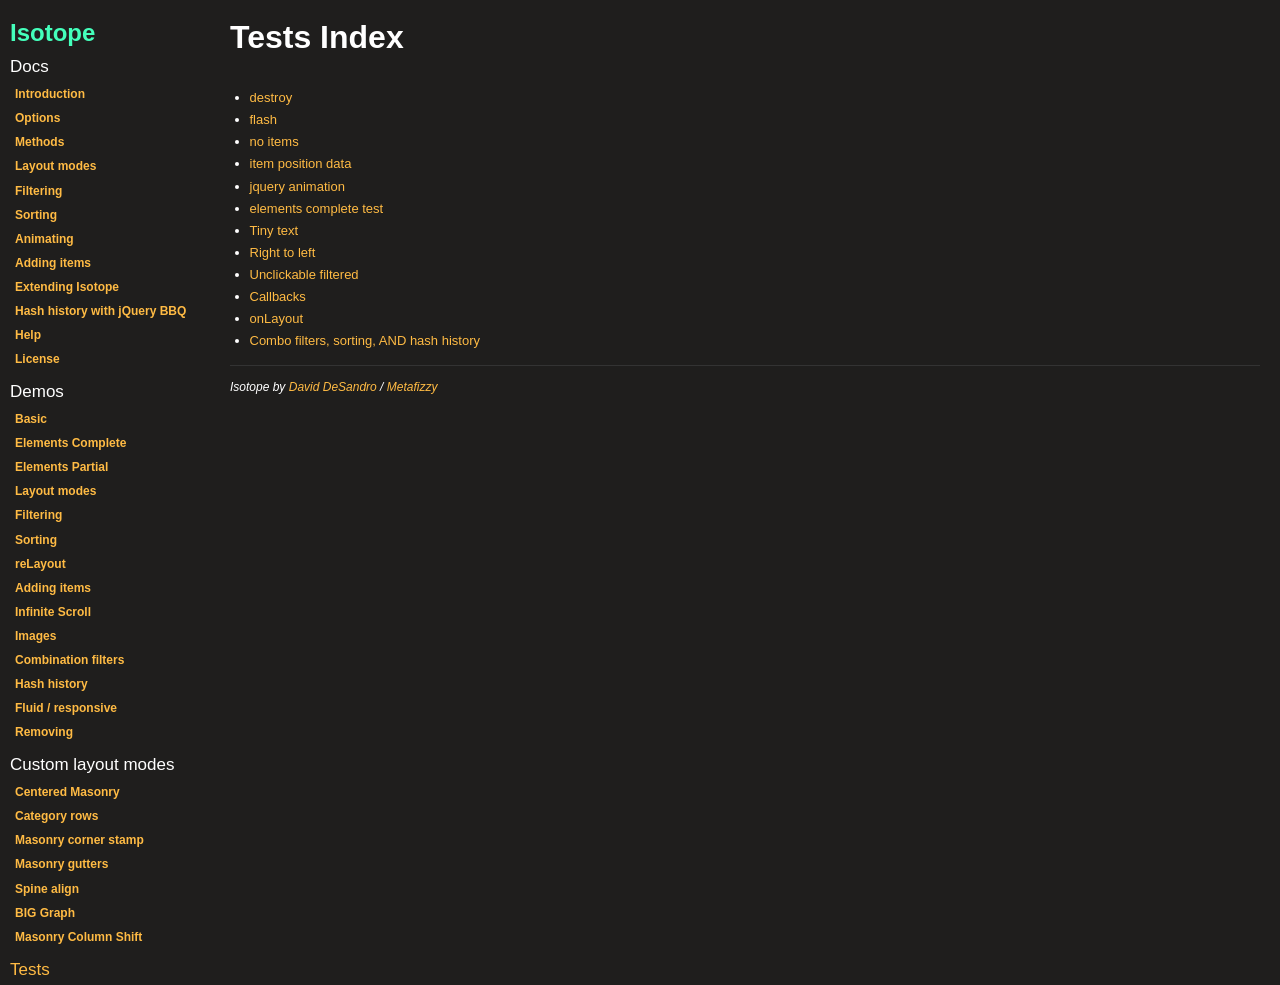
<file: src/main/resources/static/assets/plugins/isotope/tests/index.html>
<!doctype html>
<html lang="en">
<head>
  
  <meta charset="utf-8" />
  <title>Tests Index &middot; Isotope </title>
  
  <!--[if lt IE 9]><script src="http://html5shim.googlecode.com/svn/trunk/html5.js"></script><![endif]-->
  
  <link rel="stylesheet" href="../css/style.css" />
  
  <!-- scripts at bottom of page -->

</head>
<body class="tests ">
  
  <nav id="site-nav">
    <h1><a href="../index.html">Isotope</a></h1>

    <h2>Docs</h2>
    
    <ul>
      
        
          <li><a href="../docs/introduction.html">Introduction</a>
        
      
        
          <li><a href="../docs/options.html">Options</a>
        
      
        
          <li><a href="../docs/methods.html">Methods</a>
        
      
        
          <li><a href="../docs/layout-modes.html">Layout modes</a>
        
      
        
          <li><a href="../docs/filtering.html">Filtering</a>
        
      
        
          <li><a href="../docs/sorting.html">Sorting</a>
        
      
        
          <li><a href="../docs/animating.html">Animating</a>
        
      
        
          <li><a href="../docs/adding-items.html">Adding items</a>
        
      
        
          <li><a href="../docs/extending-isotope.html">Extending Isotope</a>
        
      
        
          <li><a href="../docs/hash-history-jquery-bbq.html">Hash history with jQuery BBQ</a>
        
      
        
          <li><a href="../docs/help.html">Help</a>
        
      
        
          <li><a href="../docs/license.html">License</a>
        
      
    </ul>
    
    <h2>Demos</h2>
    
    <ul>
      
        
          <li><a href="../demos/basic.html">Basic</a>
        
      
        
          <li><a href="../demos/elements-complete.html">Elements Complete</a>
        
      
        
          <li><a href="../demos/elements-partial.html">Elements Partial</a>
        
      
        
          <li><a href="../demos/layout-modes.html">Layout modes</a>
        
      
        
          <li><a href="../demos/filtering.html">Filtering</a>
        
      
        
          <li><a href="../demos/sorting.html">Sorting</a>
        
      
        
          <li><a href="../demos/relayout.html">reLayout</a>
        
      
        
          <li><a href="../demos/adding-items.html">Adding items</a>
        
      
        
          <li><a href="../demos/infinite-scroll.html">Infinite Scroll</a>
        
      
        
          <li><a href="../demos/images.html">Images</a>
        
      
        
          <li><a href="../demos/combination-filters.html">Combination filters</a>
        
      
        
          <li><a href="../demos/hash-history.html">Hash history</a>
        
      
        
          <li><a href="../demos/fluid-responsive.html">Fluid / responsive</a>
        
      
        
          <li><a href="../demos/removing.html">Removing</a>
        
      
    </ul>
    
    <h2>Custom layout modes</h2>
    
    <ul>
      
        
          <li><a href="../custom-layout-modes/centered-masonry.html">Centered Masonry</a>
        
      
        
          <li><a href="../custom-layout-modes/category-rows.html">Category rows</a>
        
      
        
          <li><a href="../custom-layout-modes/masonry-corner-stamp.html">Masonry corner stamp</a>
        
      
        
          <li><a href="../custom-layout-modes/masonry-gutters.html">Masonry gutters</a>
        
      
        
          <li><a href="../custom-layout-modes/spine-align.html">Spine align</a>
        
      
        
          <li><a href="../custom-layout-modes/big-graph.html">BIG Graph</a>
        
      
        
          <li><a href="../custom-layout-modes/masonry-column-shift.html">Masonry Column Shift</a>
        
      
    </ul>
    
    <h2><a href="../tests/index.html">Tests</a></h2>
    
  </nav> <!-- #site-nav -->
  
  <section id="content">
    
      <h1>Tests Index</h1>
    

    <ul>
  
    
  
    
      <li><a href="../tests/destroy.html">destroy</a></li>
    
  
    
      <li><a href="../tests/flash.html">flash</a></li>
    
  
    
      <li><a href="../tests/no-items.html">no items</a></li>
    
  
    
      <li><a href="../tests/item-position-data.html">item position data</a></li>
    
  
    
      <li><a href="../tests/jquery-animation.html">jquery animation</a></li>
    
  
    
      <li><a href="../tests/elements-complete-test.html">elements complete test</a></li>
    
  
    
      <li><a href="../tests/tiny-text.html">Tiny text</a></li>
    
  
    
      <li><a href="../tests/right-to-left.html">Right to left</a></li>
    
  
    
      <li><a href="../tests/unclickable-filtered.html">Unclickable filtered</a></li>
    
  
    
      <li><a href="../tests/callbacks.html">Callbacks</a></li>
    
  
    
      <li><a href="../tests/onlayout.html">onLayout</a></li>
    
  
    
      <li><a href="../tests/combo-sort-history.html">Combo filters, sorting, AND hash history</a></li>
    
  
</ul>
    
    <footer>
      Isotope by <a href="http://desandro.com">David DeSandro</a> / <a href="http://metafizzy.co">Metafizzy</a>
    </footer>
    
  </section> <!-- #content -->
  

</body>
</html>
</file>
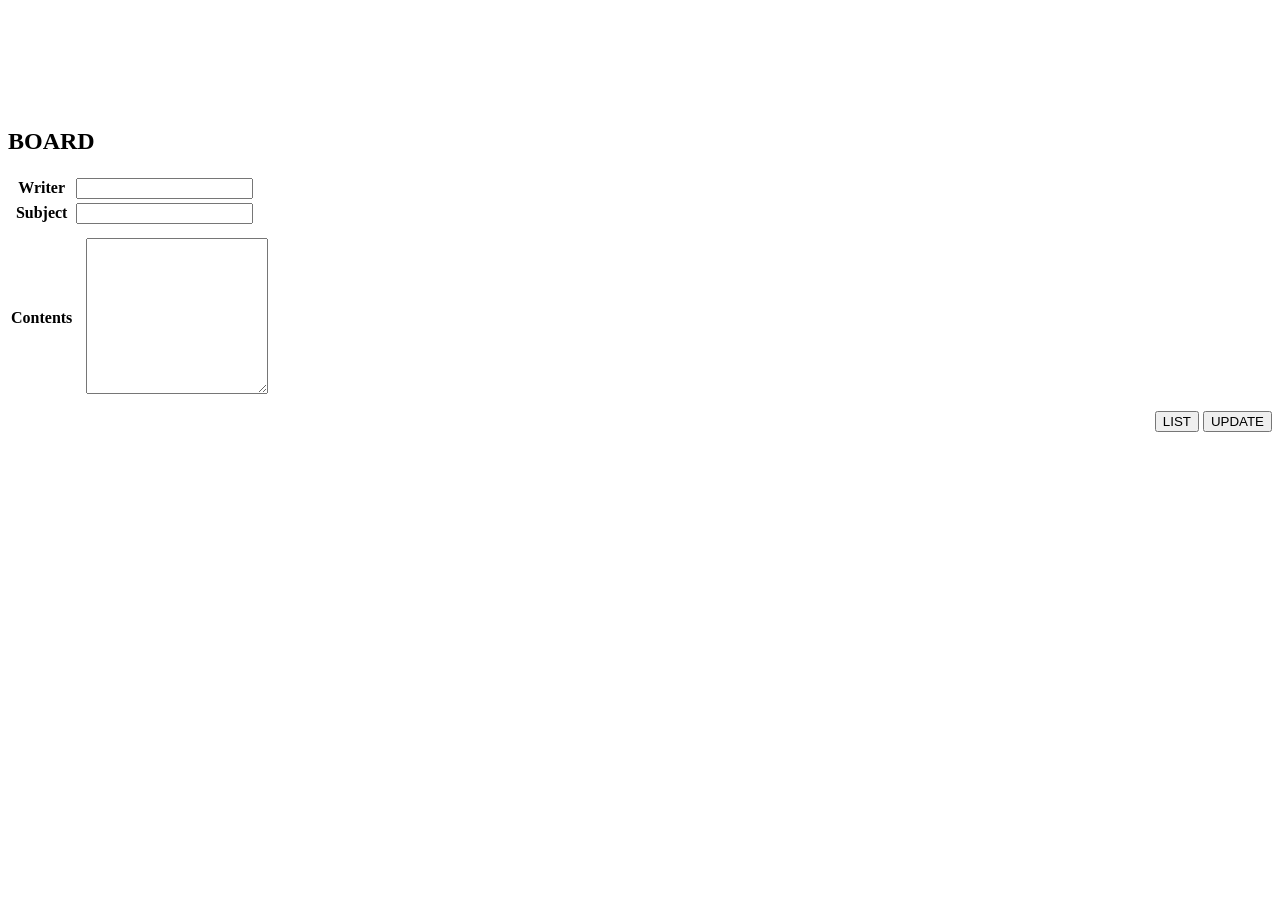
<file: src/main/resources/templates/westpole/board/update.html>
<!DOCTYPE html>
<!--[if IE 8]> <html lang="en" class="ie8"> <![endif]-->
<!--[if !IE]><!-->
<html lang="en" xmlns="http://www.w3.org/1999/xhtml" xmlns:th="http://www.thymeleaf.org">
<!--<![endif]-->
<head>
	<meta charset="utf-8" />
	<title>Westpole Electric Inc.</title>
	<meta content="width=device-width, initial-scale=1.0, maximum-scale=1.0, user-scalable=no" name="viewport" />
	<meta content="" name="description" />
	<meta content="" name="author" />
	
	<th:block th:replace="westpole/fragments/header"></th:block>
	
	<script type="text/javascript" th:src="@{/assets/plugins/se2/js/service/HuskyEZCreator.js }" charset="utf-8"></script>
	
</head>
<body data-spy="scroll" data-target="#header-navbar" data-offset="51">
    <!-- begin #page-container -->
    <div id="page-container" class="fade">
    
    	<th:block th:replace="westpole/fragments/navbar"></th:block>
        
        <div class="content" style="padding-top:100px;">
	        <div class="container" data-animation="true" data-animation-type="fadeInDown">
	        	<h2 class="content-title">BOARD</h2>
	  			<div class="row">
	  				<form name="writeForm" id="writeForm" action="/board/update" method="post">
	  				
	  				<input type="hidden" name="bltnNo" th:value="${bltn.bltnNo }" />
	  				
		        	<table class="table">
		        		<tr>
		        			<th class="width-150">Writer</th>
		        			<td><input type="text" name="userNick" th:value="${bltn.userNick }" class="form-control width-150" /></td>
		        		</tr>
	        			<tr>	
		        			<th class="width-150">Subject</th>
		        			<td><input type="text" name="subject" th:value="${bltn.subject }" class="form-control" /></td>
		        		</tr>
		        		<tr>	
		        			<th class="width-150">Contents</th>
		        			<td>
		        				<div style="padding:10px; z-index:0;">
		        				<textarea name="contents" id="contents" th:text="${bltn.contents }" rows="10" class="form-control"></textarea>
		        				</div>
		        			</td>
		        		</tr>
		        	</table>
		        	
		        	<div style="float:right;">
		        		<button type="button" class="btn btn-default btn-sm" th:onclick="movePage([[ '/board/list' ]], [[ ${params.makeQueryString(params.currentPageNo)} ]])">LIST</button>
		        		<button type="button" class="btn btn-primary btn-sm" id="submitBtn">UPDATE</button>
	        		</div>
	        		
	        		</form>
	        	</div>
	        </div>
        </div>
        
      	<th:block th:replace="westpole/fragments/footer"></th:block>
	</div>

	<script type="text/javascript">
	
	
		var oEditors = [];
			nhn.husky.EZCreator.createInIFrame({
			oAppRef: oEditors,
			elPlaceHolder: "contents",
			sSkinURI: "/assets/plugins/se2/SmartEditor2Skin.html",
			fCreator: "createSEditor2"
		});
		 
		 $(document).on('click', '#submitBtn', function() {
			 
			var form = this.form;
			oEditors.getById["contents"].exec("UPDATE_CONTENTS_FIELD", []);
			
			if(validate(form)) {
				
				try {
					form.submit();
				 } catch(e) {}
			} 
			 
		 });
		 
		 function validate(form) {
			 
			if(form.userNick.value == '') {
				alert("Writer can not be empty.");
				return false;
			}
			
			if(form.subject.value == '') {
				alert("Subject can not be empty.");
				return false;
			}
			
			if(form.contents.value == '' || form.contents.value == '<p><br></p>') {
				alert("Contents can not be empty.");
				return false;
			}
			
			return true;
		 }
		 
	</script>
</body>
</html>
</file>
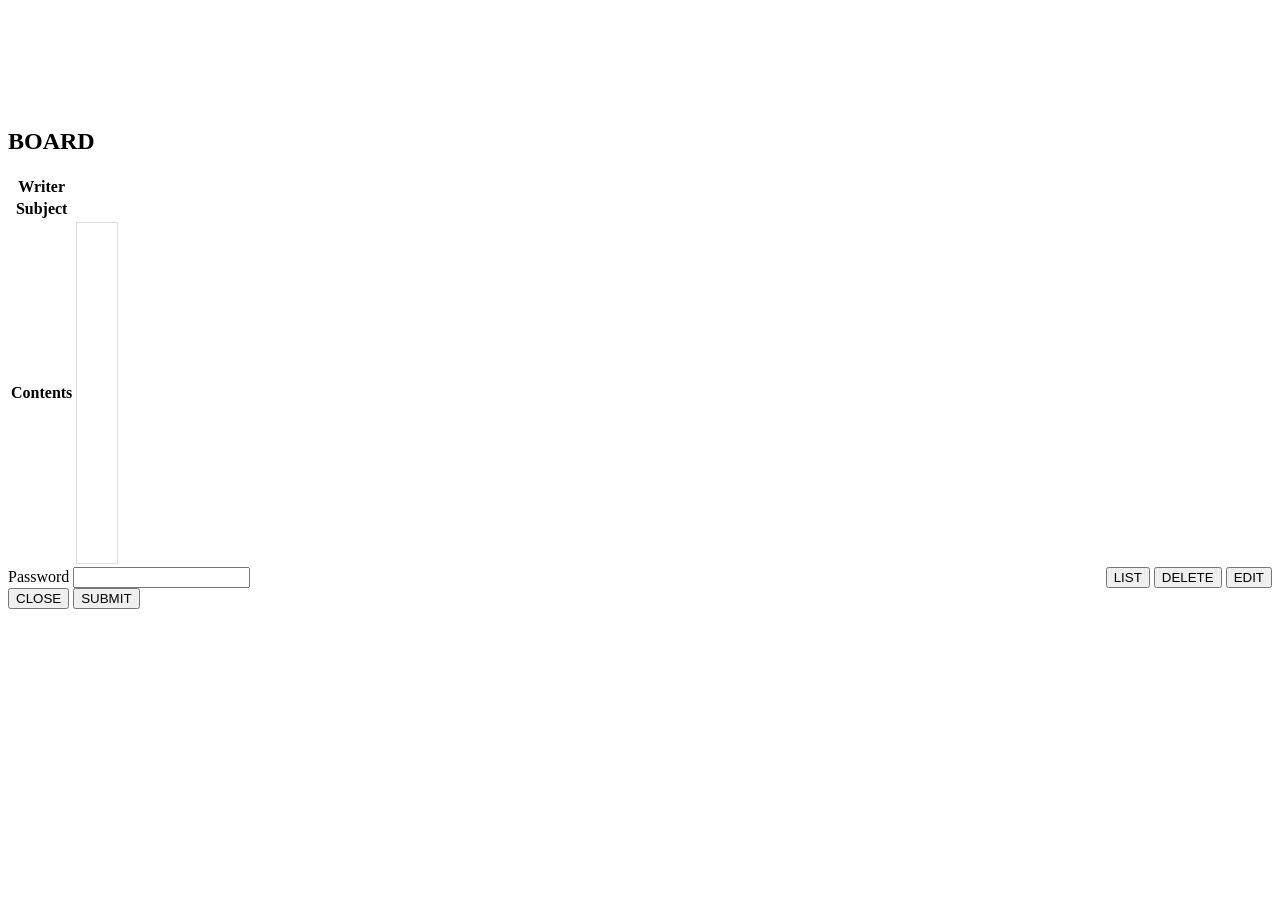
<file: src/main/resources/templates/westpole/board/view.html>
<!DOCTYPE html>
<!--[if IE 8]> <html lang="en" class="ie8"> <![endif]-->
<!--[if !IE]><!-->
<html lang="en" xmlns="http://www.w3.org/1999/xhtml" xmlns:th="http://www.thymeleaf.org">
<!--<![endif]-->
<head>
	<meta charset="utf-8" />
	<title>Westpole Electronic Inc.</title>
	<meta content="width=device-width, initial-scale=1.0, maximum-scale=1.0, user-scalable=no" name="viewport" />
	<meta content="" name="description" />
	<meta content="" name="author" />
	
	<th:block th:replace="westpole/fragments/header"></th:block>
	
	<script>
	
		$(document).ready(function() {
			
			$("#btn-delete").click(function() {
				$("#editForm input[name=mode]").val("delete");
				if( confirm("Are you sure you want to delete?") ) {
					submitForm();	
				}
				
			});
			
			$("#btn-edit").click(function() {
				$("#editForm input[name=mode]").val("modify");
				submitForm();
			});
		});
	
		function submitForm() {
			
			var form = $("form[name=editForm]");
			form.attr("action", "/board/modify");
			form.submit();
			
		}
	
	</script>
</head>
<body data-spy="scroll" data-target="#header-navbar" data-offset="51">
    <!-- begin #page-container -->
    <div id="page-container" class="fade">
    
    	<th:block th:replace="westpole/fragments/navbar"></th:block>
        
        <div class="content" style="padding-top:100px;">
	        <div class="container" data-animation="true" data-animation-type="fadeInDown">
	        	<h2 class="content-title">BOARD</h2>
	  			<div class="row">
		        	<table class="table">
	        			<tr>
	        				<th class="width-150">Writer</th>
	        				<td th:text="${bltn.userNick }">
	        					<span th:text="${bltn.regDate}"></span>
	        				</td>
	        			</tr>
	        			<tr>
		        			<th class="width-150">Subject</th>
		        			<td th:text="${bltn.subject }"></td>
		        		</tr>
		        		<tr>	
		        			<th>Contents</th>
		        			<td>
		        				<div th:utext="${bltn.contents }" style="min-height:300px; border:1px solid #ddd; padding:20px;">
		        				</div>
		        			</td>
		        		</tr>
		        	</table>
		        	
		        	
		        	
		        	<div style="float:right;">
		        		<button type="button" class="btn btn-default btn-sm" th:onclick="movePage([[ '/board/list' ]], [[ ${params.makeQueryString(params.currentPageNo)} ]])">LIST</button>
		        		<span th:if="${ #authorization.expr( 'isAuthenticated()') && #authentication.name == bltn.userId }">
		        			<button type="button" class="btn btn-danger btn-sm" id="btn-delete">DELETE</button>
		        			<button type="button" class="btn btn-primary btn-sm" id="btn-edit">EDIT</button>
		        		</span>
	        		</div>
	        	</div>
	        </div>
        </div>
        
        <div class="modal fade" id="pwdModal" tabindex="-1" role="dialog">
        	
        	<div class="modal-dialog modal-sm" role="document">
        		<div class="model-content bg-white">
        			<div class="modal-body">
        				<div class="form-group">
        					 <form name="editForm" id="editForm" action="javascript:void(0);" method="post">
        						<label class="control-label">Password</label>
        						<input type="text" name="password" class="form-control"/>
        						<input type="hidden" name="bltnNo" th:value="${bltn.bltnNo }" />
        						<input type="hidden" name="mode" value="modify" />
        					</form>
        				</div>
        				<div class="form-message"></div>
        			</div>
        			<div class="modal-footer">
        				<button type="button" class="btn btn-default btn-sm" data-dismiss="modal">CLOSE</button>
		        		<button type="button" class="btn btn-primary btn-sm" id="btn-submit">SUBMIT</button>
        			</div>
        		</div>
        	</div>
        </div>
        
        <th:block th:replace="westpole/fragments/footer"></th:block>
	</div>

	
</body>
</html>
</file>
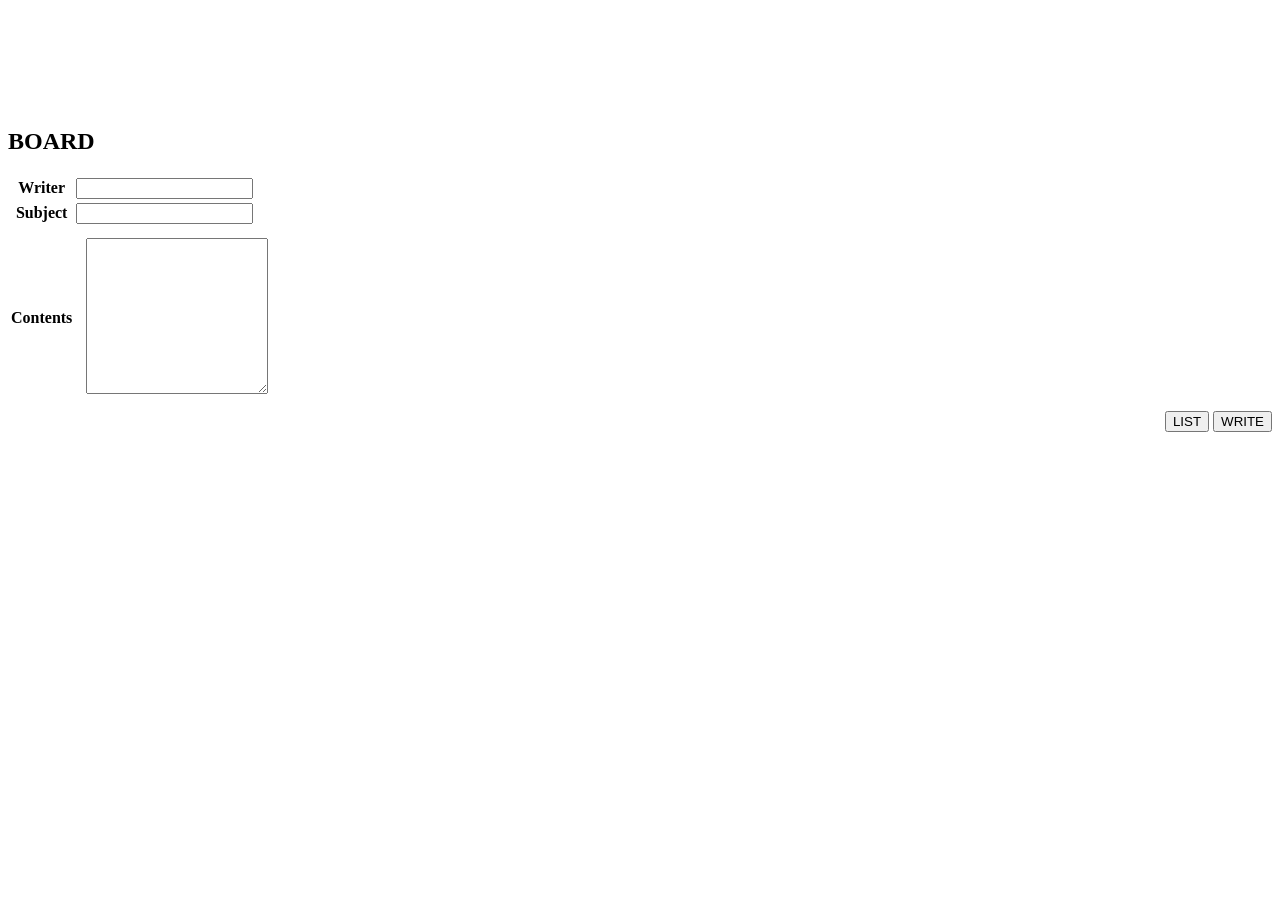
<file: src/main/resources/templates/westpole/board/write.html>
<!DOCTYPE html>
<!--[if IE 8]> <html lang="en" class="ie8"> <![endif]-->
<!--[if !IE]><!-->
<html lang="en" xmlns="http://www.w3.org/1999/xhtml" xmlns:th="http://www.thymeleaf.org">
<!--<![endif]-->
<head>
	<meta charset="utf-8" />
	<title>Westpole Electric Inc.</title>
	<meta content="width=device-width, initial-scale=1.0, maximum-scale=1.0, user-scalable=no" name="viewport" />
	<meta content="" name="description" />
	<meta content="" name="author" />
	
	<th:block th:replace="westpole/fragments/header"></th:block>
	
	<script type="text/javascript" th:src="@{/assets/plugins/se2/js/service/HuskyEZCreator.js }" charset="utf-8"></script>
	
</head>
<body data-spy="scroll" data-target="#header-navbar" data-offset="51">
    <!-- begin #page-container -->
    <div id="page-container" class="fade">
    
    	<th:block th:replace="westpole/fragments/navbar"></th:block>
        
        <div class="content" style="padding-top:100px;">
	        <div class="container" data-animation="true" data-animation-type="fadeInDown">
	        	<h2 class="content-title">BOARD</h2>
	  			<div class="row">
	  			
	  				<form name="writeForm" id="writeForm" action="/board/write" method="post">
	  				<input type="hidden" name="userId" th:value="${#authentication.name }" />
		        	<table class="table">
		        		<tr>
		        			<th class="width-150">Writer</th>
		        			<td><input type="text" name="userNick" th:value="${#authentication.principal.nickname }" class="form-control width-150" /></td>
		        		</tr>
		        		<tr>
		        			<th class="width-150">Subject</th>
		        			<td><input type="text" name="subject" class="form-control" /></td>
		        			
		        		</tr>
		        		<tr>	
		        			<th class="width-150">Contents</th>
		        			<td colspan="3">
		        				<div style="padding:10px; z-index:0;">
		        				<textarea name="contents" id="contents" rows="10" class="form-control"></textarea>
		        				</div>
		        			</td>
		        		</tr>
		        	</table>
		        	
		        	<div style="float:right;">
		        		<button type="button" class="btn btn-default btn-sm" th:onclick="movePage('/board/list', '')">LIST</button>
		        		<button type="button" class="btn btn-primary btn-sm" id="submitBtn">WRITE</button>
	        		</div>
	        		
	        		</form>
	        	</div>
	        </div>
        </div>
        
      	<th:block th:replace="westpole/fragments/footer"></th:block>
	</div>

	<script type="text/javascript">
	
	
		var oEditors = [];
		 nhn.husky.EZCreator.createInIFrame({
		 oAppRef: oEditors,
		 elPlaceHolder: "contents",
		 sSkinURI: "/assets/plugins/se2/SmartEditor2Skin.html",
		 fCreator: "createSEditor2"
		});
		 
		 $(document).on('click', '#submitBtn', function() {
			 
			var form = this.form;
			oEditors.getById["contents"].exec("UPDATE_CONTENTS_FIELD", []);
			
			if(validate(form)) {
				
				try {
					form.submit();
				 } catch(e) {}
			} 
			 
		 });
		 
		 function validate(form) {
			 
			if(form.userNick.value == '') {
				alert("Writer can not be empty.");
				return false;
			}
			
			if(form.subject.value == '') {
				alert("Subject can not be empty.");
				return false;
			}
			
			if(form.contents.value == '' || form.contents.value == '<p><br></p>') {
				alert("Contents can not be empty.");
				return false;
			}
			
			return true;
		 }
		 
	</script>
</body>
</html>
</file>
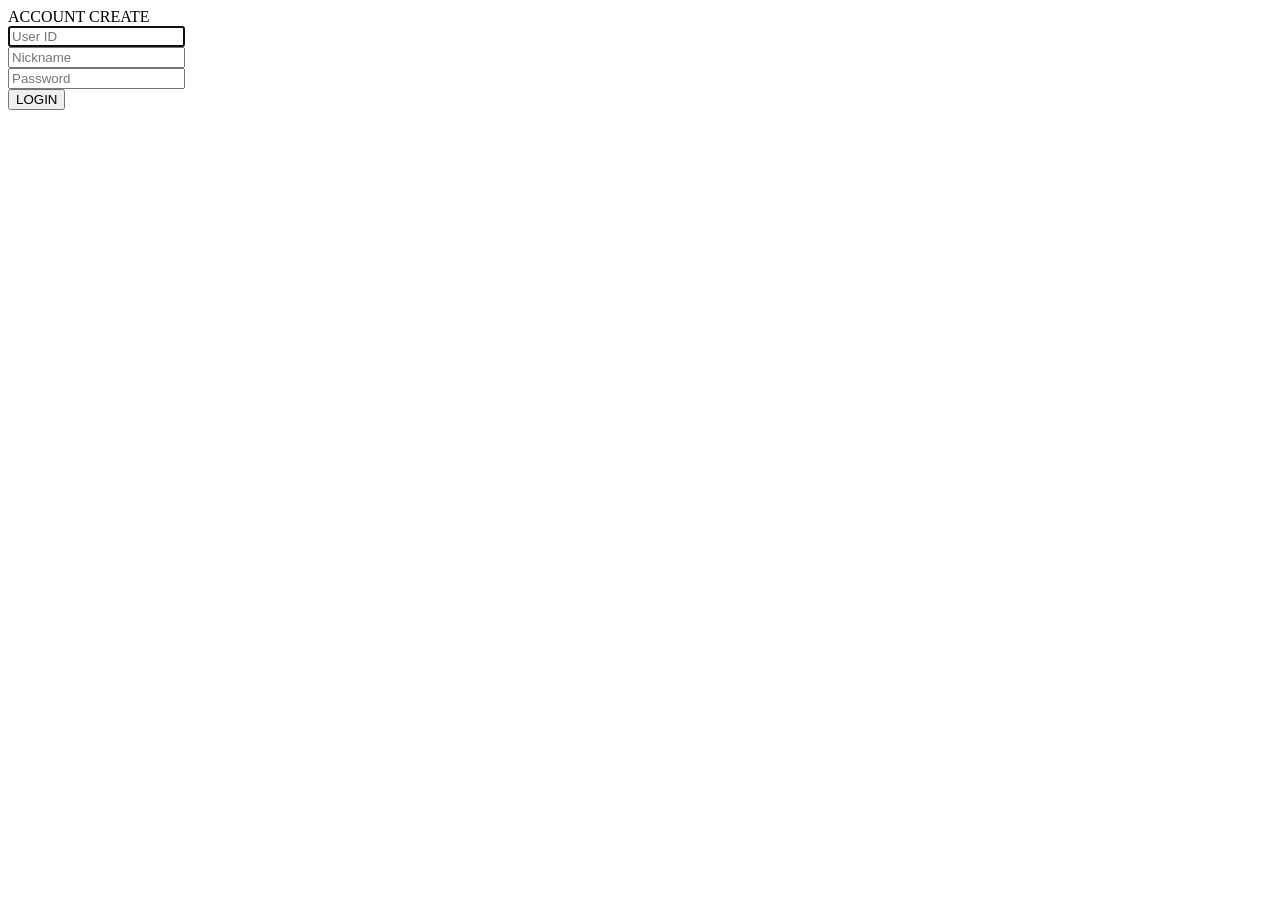
<file: src/main/resources/templates/westpole/contents/create.html>
<!DOCTYPE html>
<!--[if IE 8]> <html lang="en" class="ie8"> <![endif]-->
<!--[if !IE]><!-->
<html lang="en" xmlns="http://www.w3.org/1999/xhtml" xmlns:th="http://www.thymeleaf.org"
	xmlns:sec="http://www.thymeleaf.org/thymeleaf-extras-springsecurity5">
<!--<![endif]-->
<head>
	<meta charset="utf-8" />
	<title>Westpole Electric Inc.</title>
	<meta content="width=device-width, initial-scale=1.0, maximum-scale=1.0, user-scalable=no" name="viewport" />
	<meta content="" name="description" />
	<meta content="" name="author" />
	
	<th:block th:replace="westpole/fragments/header"></th:block>
	
	<style>
		.login_message {line-height:50px; font-size:14px; margih-top:10px; font-color:#fff;}
	</style>
	
</head>
<body class="pace-top">

	<!-- begin #page-container -->
	<div id="page-container" class="fade">
	    <!-- begin login -->
        <div class="login bg-black">
            <!-- begin brand -->
            <div class="login-header">
                ACCOUNT CREATE
            </div>
            <!-- end brand -->
            <div class="login-content">
                <form name="createForm" action="/account/create" method="post" class="margin-bottom-0">
                    <div class="form-group m-b-20">
                        <input type="text" class="form-control input-lg" placeholder="User ID" name="username" autofocus="autofocus" />
                    </div>
                    <div class="form-group m-b-20">
                        <input type="text" class="form-control input-lg" placeholder="Nickname" name="nickname" />
                    </div>
                    <div class="form-group m-b-20">
                        <input type="password" class="form-control input-lg" placeholder="Password" name="password" />
                    </div>
                    <div class="login-buttons">
                        <button type="submit" class="btn btn-success btn-block btn-lg">LOGIN</button>
                    </div>
                    
                    <p th:if="${not #strings.isEmpty(message)}" th:text="${message }" class="login_message"><i class="fa fa-check"></i> </p>
                </form>
                
                
            </div>
        </div>
        <!-- end login -->
	</div>
	<!-- end page container -->
	<script>    
    $(document).ready(function() {
        App.init();
        
    });
    
	</script>
	
</body>
</html>
</file>
<file: src/main/resources/static/assets/plugins/se2/css/ko_KR/smart_editor2.css>
@charset "UTF-8";
/* NHN Web Standardization Team (http://html.nhndesign.com/) HHJ 090226 */
/* COMMON */
body,#smart_editor2,#smart_editor2 p,#smart_editor2 h1,#smart_editor2 h2,#smart_editor2 h3,#smart_editor2 h4,#smart_editor2 h5,#smart_editor2 h6,#smart_editor2 ul,#smart_editor2 ol,#smart_editor2 li,#smart_editor2 dl,#smart_editor2 dt,#smart_editor2 dd,#smart_editor2 table,#smart_editor2 th,#smart_editor2 td,#smart_editor2 form,#smart_editor2 fieldset,#smart_editor2 legend,#smart_editor2 input,#smart_editor2 textarea,#smart_editor2 button,#smart_editor2 select{margin:0;padding:0}
#smart_editor2,#smart_editor2 h1,#smart_editor2 h2,#smart_editor2 h3,#smart_editor2 h4,#smart_editor2 h5,#smart_editor2 h6,#smart_editor2 input,#smart_editor2 textarea,#smart_editor2 select,#smart_editor2 table,#smart_editor2 button{font-family:'돋움',Dotum,Helvetica,sans-serif;font-size:12px;color:#666}
#smart_editor2{margin-right:1px!important;min-width:80px!important;z-index:auto;} 
#smart_editor2 span,#smart_editor2 em{font-size:12px}
#smart_editor2 em,#smart_editor2 address{font-style:normal}
#smart_editor2 img,#smart_editor2 fieldset{border:0}
#smart_editor2 hr{display:none}
#smart_editor2 ol,#smart_editor2 ul{list-style:none}
#smart_editor2 button{border:0;background:none;font-size:11px;vertical-align:top;cursor:pointer}
#smart_editor2 button span,#smart_editor2 button em{visibility:hidden;overflow:hidden;position:absolute;top:0;font-size:0;line-height:0}
#smart_editor2 legend,#smart_editor2 .blind{visibility:hidden;overflow:hidden;position:absolute;width:0;height:0;font-size:0;line-height:0}
#smart_editor2 .input_ty1{height:14px;margin:0;padding:4px 2px 0 4px;border:1px solid #c7c7c7;font-size:11px;color:#666}
#smart_editor2 a:link,#smart_editor2 a:visited,#smart_editor2 a:active,#smart_editor2 a:focus{color:#666;text-decoration:none}
#smart_editor2 a:hover{color:#666;text-decoration:underline}
/* LAYOUT */
#smart_editor2 .se2_header{margin:10px 0 29px 0}
#smart_editor2 .se2_bi{float:left;width:93px;height:20px;margin:0;padding:0;background:url("../../img/ko_KR/btn_set.png?160622") -343px -358px no-repeat;font-size:0;line-height:0;text-indent:-10000px;vertical-align:middle}
#smart_editor2 .se2_allhelp{display:inline-block;width:18px;height:18px;padding:0;background:url("../../img/ko_KR/btn_set.png?160622") -437px -358px no-repeat;font-size:0;line-height:0;text-indent:-10000px;vertical-align:middle}
#smart_editor2 #smart_editor2_content{position:relative;border:1px solid #b5b5b5}
#smart_editor2 .se2_tool{overflow:visible;position:relative;z-index:25}
/* EDITINGAREA */
#smart_editor2 .se2_input_area{position:relative;z-index:22;height:400px;margin:0;padding:0;*zoom:1}
#smart_editor2 .se2_input_wysiwyg,#smart_editor2 .se2_input_syntax{display:block;overflow:auto;width:100%;height:100%;margin:0;*margin:-1px 0 0 0;border:0}
/* EDITINGMODE */
#smart_editor2 .se2_conversion_mode{position:relative;height:15px;padding-top:1px;border-top:1px solid #b5b5b5;background:url("../../img/icon_set.gif?141007") 0 -896px repeat-x}
#smart_editor2 .se2_inputarea_controller{display:block;clear:both;position:relative;width:100%;height:15px;text-align:center;cursor:n-resize}
#smart_editor2 .se2_inputarea_controller span,#smart_editor2 .controller_on span{background:url("../../img/ico_extend.png") no-repeat}
#smart_editor2 .se2_inputarea_controller span{position:static;display:inline-block;visibility:visible;overflow:hidden;height:15px;padding-left:11px;background-position:0 2px;color:#888;font-size:11px;letter-spacing:-1px;line-height:16px;white-space:nowrap}
* + html #smart_editor2 .se2_inputarea_controller span{line-height:14px}
#smart_editor2 .controller_on span{background-position:0 -21px;color:#249c04}
#smart_editor2 .ly_controller{display:block;position:absolute;bottom:2px;left:50%;width:287px;margin-left:-148px;padding:8px 0 7px 9px;border:1px solid #827f7c;background:#fffdef}
#smart_editor2 .ly_controller p{color:#666;font-size:11px;letter-spacing:-1px;line-height:11px}
#smart_editor2 .ly_controller .bt_clse,#smart_editor2 .ly_controller .ic_arr{position:absolute;background:url("../../img/ico_extend.png") no-repeat}
#smart_editor2 .ly_controller .bt_clse{top:5px;right:4px;width:14px;height:15px;background-position:1px -43px}
#smart_editor2 .ly_controller .ic_arr{top:25px;left:50%;width:10px;height:6px;margin-left:-5px;background-position:0 -65px}
#smart_editor2 .se2_converter{float:left;position:absolute;top:-1px;right:3px;z-index:20}
#smart_editor2 .se2_converter li{float:left}
#smart_editor2 .se2_converter .se2_to_editor{width:59px;height:15px;background:url("../../img/ko_KR/btn_set.png?160622") 0 -85px no-repeat;vertical-align:top}
#smart_editor2 .se2_converter .se2_to_html{width:59px;height:15px;background:url("../../img/ko_KR/btn_set.png?160622") -59px -70px no-repeat;vertical-align:top}
#smart_editor2 .se2_converter .se2_to_text{width:60px;height:15px;background:url("../../img/ko_KR/btn_set.png?160622") -417px -466px no-repeat;vertical-align:top}
#smart_editor2 .se2_converter .active .se2_to_editor{width:59px;height:15px;background:url("../../img/ko_KR/btn_set.png?160622") 0 -70px no-repeat;vertical-align:top}
#smart_editor2 .se2_converter .active .se2_to_html{width:59px;height:15px;background:url("../../img/ko_KR/btn_set.png?160622") -59px -85px no-repeat;vertical-align:top}
#smart_editor2 .se2_converter .active .se2_to_text{width:60px;height:15px;background:url("../../img/ko_KR/btn_set.png?160622") -417px -481px no-repeat;vertical-align:top}
/* EDITINGAREA_HTMLSRC */
#smart_editor2 .off .ico_btn,#smart_editor2 .off .se2_more,#smart_editor2 .off .se2_more2,#smart_editor2 .off .se2_font_family,#smart_editor2 .off .se2_font_size,#smart_editor2 .off .se2_bold,#smart_editor2 .off .se2_underline,#smart_editor2 .off .se2_italic,#smart_editor2 .off .se2_tdel,#smart_editor2 .off .se2_fcolor,#smart_editor2 .off .se2_fcolor_more,#smart_editor2 .off .se2_bgcolor,#smart_editor2 .off .se2_bgcolor_more,#smart_editor2 .off .se2_left,#smart_editor2 .off .se2_center,#smart_editor2 .off .se2_right,#smart_editor2 .off .se2_justify,#smart_editor2 .off .se2_ol,#smart_editor2 .off .se2_ul,#smart_editor2 .off .se2_indent,#smart_editor2 .off .se2_outdent,#smart_editor2 .off .se2_lineheight,#smart_editor2 .off .se2_del_style,#smart_editor2 .off .se2_blockquote,#smart_editor2 .off .se2_summary,#smart_editor2 .off .se2_footnote,#smart_editor2 .off .se2_url,#smart_editor2 .off .se2_emoticon,#smart_editor2 .off .se2_character,#smart_editor2 .off .se2_table,#smart_editor2 .off .se2_find,#smart_editor2 .off .se2_spelling,#smart_editor2 .off .se2_sup,#smart_editor2 .off .se2_sub,#smart_editor2 .off .se2_text_tool_more,#smart_editor2 .off .se2_new,#smart_editor2 .off .selected_color,#smart_editor2 .off .se2_lineSticker{-ms-filter:alpha(opacity=50);opacity:.5;cursor:default;filter:alpha(opacity=50)}
/* LAYER */
#smart_editor2 .se2_text_tool .se2_layer{display:none;float:left;position:absolute;top:20px;left:0;z-index:50;margin:0;padding:0;border:1px solid #bcbbbb;background:#fafafa}
#smart_editor2 .se2_text_tool li.active{z-index:50}
#smart_editor2 .se2_text_tool .active .se2_layer{display:block}
#smart_editor2 .se2_text_tool .active li .se2_layer{display:none}
#smart_editor2 .se2_text_tool .active .active .se2_layer{display:block}
#smart_editor2 .se2_text_tool .se2_layer .se2_in_layer{float:left;margin:0;padding:0;border:1px solid #fff;background:#fafafa}
#smart_editor2 .se2_content_loading{display:none;z-index:10;position:absolute;top:0;left:0;width:100%;height:100%;text-align:center}
#smart_editor2 .se2_content_loading img{position:absolute;top:50%;left:50%;margin:-27px 0 0 -27px}
#smart_editor2 .se2_alert_wrap{display:none;z-index:20;position:absolute;top:0;bottom:0;left:0;width:100%;height:100%;text-align:center}
#smart_editor2 .se2_alert_wrap.active{display:block}
#smart_editor2 .se2_alert_wrap .dimmed{position:absolute;top:0;left:0;width:100%;height:100%;background:#000;opacity:0.4;filter:alpha(opacity=40)}
#smart_editor2 .se2_alert_wrap .ie_cover{position:absolute;top:0;left:0;width:100%;height:100%;background:#fff;opacity:0;filter:alpha(opacity=0)}
#smart_editor2 .se2_alert_wrap .va_line{display:inline-block;height:100%;vertical-align:middle;*zoom:1}
#smart_editor2 .se2_alert_wrap .se2_alert_content{z-index:10;position:relative;display:inline-block;*display:inline;*zoom:1;border:1px solid #727272;background:#fff;padding:26px 33px 22px;vertical-align:middle}
#smart_editor2 .se2_alert_wrap .se2_alert_content{margin-top:47px}
#smart_editor2 .se2_alert_wrap .txt1{color:#333;line-height:18px}
#smart_editor2 .se2_alert_wrap .txt2{margin-top:3px;color:#999}
#smart_editor2 .se2_alert_wrap .btn_close,#smart_editor2 .se2_alert_btns button{background:url("../../img/ko_KR/btn_set.png?160622") no-repeat}
#smart_editor2 .se2_alert_wrap .btn_close{z-index:10;position:absolute;top:7px;right:7px;width:11px;height:11px;background-position:-122px -32px;text-indent:-5000px}
#smart_editor2 .se2_alert_btns{margin-top:19px}
#smart_editor2 .se2_alert_btns button{display:inline;float:none;width:48px;height:27px}
#smart_editor2 .se2_alert_btns button + button{margin-left:10px}
#smart_editor2 .se2_alert_btns .se2_confirm{background-position:-369px -434px}
#smart_editor2 .se2_alert_btns .se2_cancel{background-position:-419px -434px}
/* TEXT_TOOLBAR */
#smart_editor2 .se2_text_tool{position:relative;clear:both;z-index:30;padding:4px 0 4px 3px;background:#f4f4f4 url("../../img/bg_text_tool.gif") 0 0 repeat-x;border-bottom:1px solid #b5b5b5;*zoom:1}
#smart_editor2 .se2_text_tool:after{content:"";display:block;clear:both}
#smart_editor2 .se2_text_tool ul{float:left;display:inline;margin-right:3px;padding-left:1px;white-space:nowrap}
#smart_editor2 .se2_text_tool li{_display:inline;float:left;position:relative;z-index:30}
#smart_editor2 .se2_text_tool button,#smart_editor2 .se2_multy .se2_icon{width:21px;height:21px;background:url("../../img/ko_KR/text_tool_set.png?140317") no-repeat;vertical-align:top}
#smart_editor2 .se2_text_tool .se2_font_type{position:relative}
#smart_editor2 .se2_text_tool .se2_font_type li{margin-left:3px}
#smart_editor2 .se2_text_tool .se2_font_type button{text-align:left}
#smart_editor2 .se2_text_tool .se2_font_type button.se2_font_family span,#smart_editor2 .se2_text_tool .se2_font_type button.se2_font_size span{display:inline-block;visibility:visible;position:static;width:52px;height:20px;padding:0 0 0 6px;font-size:12px;line-height:20px;*line-height:22px;color:#333;*zoom:1}
#smart_editor2 .se2_text_tool .se2_multy{position:absolute;top:0;right:0;padding-left:0;margin-right:0;white-space:nowrap;border-left:1px solid #e0dedf}
#smart_editor2 .se2_text_tool .se2_multy .se2_mn{float:left;white-space:nowrap}
#smart_editor2 .se2_text_tool .se2_multy button{background-image:none;width:47px}
#smart_editor2 .se2_text_tool .se2_multy .se2_icon{display:inline-block;visibility:visible;overflow:visible;position:static;width:16px;height:29px;margin:-1px 2px 0 -1px;background-position:0 -132px;line-height:30px;vertical-align:top}
#smart_editor2 .se2_text_tool .se2_multy button,#smart_editor2 .se2_text_tool .se2_multy button span{height:29px;line-height:29px}
#smart_editor2 .se2_text_tool .se2_map .se2_icon{background-position:-29px -132px}
#smart_editor2 .se2_text_tool button span.se2_mntxt{display:inline-block;visibility:visible;overflow:visible;_overflow-y:hidden;position:relative;*margin-right:-1px;width:auto;height:29px;font-weight:normal;font-size:11px;line-height:30px;*line-height:29px;_line-height:30px;color:#444;letter-spacing:-1px;vertical-align:top}
#smart_editor2 .se2_text_tool .se2_multy .se2_photo{margin-right:1px}
#smart_editor2 .se2_text_tool .se2_multy .hover .ico_btn{background:#e8e8e8}
#smart_editor2 .se2_text_tool .se2_multy .se2_mn.hover{background:#e0dedf}
/* TEXT_TOOLBAR : ROUNDING */
#smart_editor2 ul li.first_child button span.tool_bg, #smart_editor2 ul li.last_child button span.tool_bg, #smart_editor2 ul li.single_child button span.tool_bg{visibility:visible;height:21px}
#smart_editor2 ul li.first_child button span.tool_bg{left:-1px;width:3px;background:url("../../img/bg_button_left.gif?20121228") no-repeat}
#smart_editor2 ul li.last_child button span.tool_bg{right:0px;_right:-1px;width:2px;background:url("../../img/bg_button_right.gif") no-repeat}
#smart_editor2 ul li.single_child{padding-right:1px}
#smart_editor2 ul li.single_child button span.tool_bg{left:0;background:url("../../img/bg_button.gif?20121228") no-repeat;width:22px}
#smart_editor2 div.se2_text_tool ul li.hover button span.tool_bg{background-position:0 -21px}
#smart_editor2 div.se2_text_tool ul li.active button span.tool_bg, #smart_editor2 div.se2_text_tool ul li.active li.active button span.tool_bg{background-position:0 -42px}
#smart_editor2 div.se2_text_tool ul li.active li button span.tool_bg{background-position:0 0}
/* TEXT_TOOLBAR : SUB_MENU */
#smart_editor2 .se2_sub_text_tool{display:none;position:absolute;top:20px;left:0;z-index:40;width:auto;height:29px;padding:0 4px 0 0;border:1px solid #b5b5b5;border-top:1px solid #9a9a9a;background:#f4f4f4}
#smart_editor2 .active .se2_sub_text_tool{display:block}
#smart_editor2 .se2_sub_text_tool ul{float:left;height:25px;margin:0;padding:4px 0 0 4px}
/* TEXT_TOOLBAR : SUB_MENU_SIZE */
#smart_editor2 .se2_sub_step1{width:88px}
#smart_editor2 .se2_sub_step2{width:199px}
#smart_editor2 .se2_sub_step2_1{width:178px}
/* TEXT_TOOLBAR : BUTTON */
#smart_editor2 .se2_text_tool .se2_font_family{width:70px;height:21px;background-position:0 -10px}
#smart_editor2 .se2_text_tool .hover .se2_font_family{background-position:0 -72px}
#smart_editor2 .se2_text_tool .active .se2_font_family{background-position:0 -103px}
#smart_editor2 .se2_text_tool .se2_font_size{width:45px;height:21px;background-position:-70px -10px}
#smart_editor2 .se2_text_tool .hover .se2_font_size{background-position:-70px -72px}
#smart_editor2 .se2_text_tool .active .se2_font_size{background-position:-70px -103px}
#smart_editor2 .se2_text_tool .se2_bold{background-position:-115px -10px}
#smart_editor2 .se2_text_tool .hover .se2_bold{background-position:-115px -72px}
#smart_editor2 .se2_text_tool .active .se2_bold{background-position:-115px -103px}
#smart_editor2 .se2_text_tool .se2_underline{background-position:-136px -10px}
#smart_editor2 .se2_text_tool .hover .se2_underline{background-position:-136px -72px}
#smart_editor2 .se2_text_tool .active .se2_underline{background-position:-136px -103px}
#smart_editor2 .se2_text_tool .se2_italic{background-position:-157px -10px}
#smart_editor2 .se2_text_tool .hover .se2_italic{background-position:-157px -72px}
#smart_editor2 .se2_text_tool .active .se2_italic{background-position:-157px -103px}
#smart_editor2 .se2_text_tool .se2_tdel{background-position:-178px -10px}
#smart_editor2 .se2_text_tool .hover .se2_tdel{background-position:-178px -72px}
#smart_editor2 .se2_text_tool .active .se2_tdel{background-position:-178px -103px}
#smart_editor2 .se2_text_tool .se2_fcolor{position:relative;background-position:-199px -10px}
#smart_editor2 .se2_text_tool .hover .se2_fcolor{background-position:-199px -72px}
#smart_editor2 .se2_text_tool .active .se2_fcolor{background-position:-199px -103px}
#smart_editor2 .se2_text_tool .se2_fcolor_more{background-position:-220px -10px;width:10px}
#smart_editor2 .se2_text_tool .hover .se2_fcolor_more{background-position:-220px -72px}
#smart_editor2 .se2_text_tool .active .se2_fcolor_more{background-position:-220px -103px}
#smart_editor2 .se2_text_tool .selected_color{position:absolute;top:14px;left:5px;width:11px;height:3px;font-size:0}
#smart_editor2 .se2_text_tool .se2_ol,#smart_editor2 .se2_text_tool .active .se2_sub_text_tool .se2_ol{background-position:-345px -10px}
#smart_editor2 .se2_text_tool .se2_ul,#smart_editor2 .se2_text_tool .active .se2_sub_text_tool .se2_ul{background-position:-366px -10px}
#smart_editor2 .se2_text_tool .hover .se2_ol,#smart_editor2 .se2_text_tool .active .se2_sub_text_tool .hover .se2_ol{background-position:-345px -72px}
#smart_editor2 .se2_text_tool .hover .se2_ul,#smart_editor2 .se2_text_tool .active .se2_sub_text_tool .hover .se2_ul{background-position:-366px -72px}
#smart_editor2 .se2_text_tool .active .se2_ol,#smart_editor2 .se2_text_tool .active .active .se2_ol{background-position:-345px -103px}
#smart_editor2 .se2_text_tool .active .se2_ul,#smart_editor2 .se2_text_tool .active .active .se2_ul{background-position:-366px -103px}
#smart_editor2 .se2_text_tool .se2_indent,#smart_editor2 .se2_text_tool .active .se2_sub_text_tool .se2_indent{background-position:-408px -10px}
#smart_editor2 .se2_text_tool .se2_outdent,#smart_editor2 .se2_text_tool .active .se2_sub_text_tool .se2_outdent{background-position:-387px -10px}
#smart_editor2 .se2_text_tool .hover .se2_indent,#smart_editor2 .se2_text_tool .active .se2_sub_text_tool .hover .se2_indent{background-position:-408px -72px}
#smart_editor2 .se2_text_tool .hover .se2_outdent,#smart_editor2 .se2_text_tool .active .se2_sub_text_tool .hover .se2_outdent{background-position:-387px -72px}
#smart_editor2 .se2_text_tool .active .se2_indent,#smart_editor2 .se2_text_tool .active .active .se2_indent{background-position:-408px -103px}
#smart_editor2 .se2_text_tool .active .se2_outdent,#smart_editor2 .se2_text_tool .active .active .se2_outdent{background-position:-387px -103px}
#smart_editor2 .se2_text_tool .se2_lineheight{background-position:-429px -10px}
#smart_editor2 .se2_text_tool .hover .se2_lineheight{background-position:-429px -72px}
#smart_editor2 .se2_text_tool .active .se2_lineheight{background-position:-429px -103px}
#smart_editor2 .se2_text_tool .se2_url{background-position:-513px -10px}
#smart_editor2 .se2_text_tool .hover .se2_url{background-position:-513px -72px}
#smart_editor2 .se2_text_tool .active .se2_url{background-position:-513px -103px}
#smart_editor2 .se2_text_tool .se2_bgcolor{position:relative;background-position:-230px -10px}
#smart_editor2 .se2_text_tool .hover .se2_bgcolor{background-position:-230px -72px}
#smart_editor2 .se2_text_tool .active .se2_bgcolor{background-position:-230px -103px}
#smart_editor2 .se2_text_tool .se2_bgcolor_more{background-position:-251px -10px;width:10px}
#smart_editor2 .se2_text_tool .hover .se2_bgcolor_more{background-position:-251px -72px}
#smart_editor2 .se2_text_tool .active .se2_bgcolor_more{background-position:-251px -103px}
#smart_editor2 .se2_text_tool .se2_left{background-position:-261px -10px}
#smart_editor2 .se2_text_tool .hover .se2_left{background-position:-261px -72px}
#smart_editor2 .se2_text_tool .active .se2_left{background-position:-261px -103px}
#smart_editor2 .se2_text_tool .se2_center{background-position:-282px -10px}
#smart_editor2 .se2_text_tool .hover .se2_center{background-position:-282px -72px}
#smart_editor2 .se2_text_tool .active .se2_center{background-position:-282px -103px}
#smart_editor2 .se2_text_tool .se2_right{background-position:-303px -10px}
#smart_editor2 .se2_text_tool .hover .se2_right{background-position:-303px -72px}
#smart_editor2 .se2_text_tool .active .se2_right{background-position:-303px -103px}
#smart_editor2 .se2_text_tool .se2_justify{background-position:-324px -10px}
#smart_editor2 .se2_text_tool .hover .se2_justify{background-position:-324px -72px}
#smart_editor2 .se2_text_tool .active .se2_justify{background-position:-324px -103px}
#smart_editor2 .se2_text_tool .se2_blockquote{background-position:-471px -10px}
#smart_editor2 .se2_text_tool .hover .se2_blockquote{background-position:-471px -72px}
#smart_editor2 .se2_text_tool .active .se2_blockquote{background-position:-471px -103px}
#smart_editor2 .se2_text_tool .se2_character{background-position:-555px -10px}
#smart_editor2 .se2_text_tool .hover .se2_character{background-position:-555px -72px}
#smart_editor2 .se2_text_tool .active .se2_character{background-position:-555px -103px}
#smart_editor2 .se2_text_tool .se2_table{background-position:-576px -10px}
#smart_editor2 .se2_text_tool .hover .se2_table{background-position:-576px -72px}
#smart_editor2 .se2_text_tool .active .se2_table{background-position:-576px -103px}
#smart_editor2 .se2_text_tool .se2_find{background-position:-597px -10px}
#smart_editor2 .se2_text_tool .hover .se2_find{background-position:-597px -72px}
#smart_editor2 .se2_text_tool .active .se2_find{background-position:-597px -103px}
#smart_editor2 .se2_text_tool .se2_sup{background-position:-660px -10px}
#smart_editor2 .se2_text_tool .hover .se2_sup{background-position:-660px -72px}
#smart_editor2 .se2_text_tool .active .se2_sup{background-position:-660px -103px}
#smart_editor2 .se2_text_tool .se2_sub{background-position:-681px -10px}
#smart_editor2 .se2_text_tool .hover .se2_sub{background-position:-681px -72px}
#smart_editor2 .se2_text_tool .active .se2_sub{background-position:-681px -103px}
#smart_editor2 .se2_text_tool .se2_text_tool_more{background-position:0 -41px;width:13px}
#smart_editor2 .se2_text_tool .se2_text_tool_more span.tool_bg{background:none}
#smart_editor2 .se2_text_tool .hover .se2_text_tool_more{background-position:-13px -41px}
#smart_editor2 .se2_text_tool .active .se2_text_tool_more{background-position:-26px -41px}
</file>
<file: src/main/resources/static/assets/plugins/isotope/css/style.css>
/* Start: Recommended Isotope styles */

/**** Isotope Filtering ****/

.isotope-item {
  z-index: 2;
}

.isotope-hidden.isotope-item {
  pointer-events: none;
  z-index: 1;
}

/**** Isotope CSS3 transitions ****/

.isotope,
.isotope .isotope-item {
  -webkit-transition-duration: 0.8s;
     -moz-transition-duration: 0.8s;
      -ms-transition-duration: 0.8s;
       -o-transition-duration: 0.8s;
          transition-duration: 0.8s;
}

.isotope {
  -webkit-transition-property: height, width;
     -moz-transition-property: height, width;
      -ms-transition-property: height, width;
       -o-transition-property: height, width;
          transition-property: height, width;
}

.isotope .isotope-item {
  -webkit-transition-property: -webkit-transform, opacity;
     -moz-transition-property:    -moz-transform, opacity;
      -ms-transition-property:     -ms-transform, opacity;
       -o-transition-property:      -o-transform, opacity;
          transition-property:         transform, opacity;
}

/**** disabling Isotope CSS3 transitions ****/

.isotope.no-transition,
.isotope.no-transition .isotope-item,
.isotope .isotope-item.no-transition {
  -webkit-transition-duration: 0s;
     -moz-transition-duration: 0s;
      -ms-transition-duration: 0s;
       -o-transition-duration: 0s;
          transition-duration: 0s;
}

/* End: Recommended Isotope styles */



/* disable CSS transitions for containers with infinite scrolling*/
.isotope.infinite-scrolling {
  -webkit-transition: none;
     -moz-transition: none;
      -ms-transition: none;
       -o-transition: none;
          transition: none;
}


/**** Base styles ****/

html, body, div, span, object, iframe,
h1, h2, h3, h4, h5, h6, p, blockquote, pre,
abbr, address, cite, code, del, dfn, em, img, ins, kbd, q, samp,
small, strong, sub, sup, var, b, i, dl, dt, dd, ol, ul, li,
fieldset, form, label, legend,
table, caption, tbody, tfoot, thead, tr, th, td,
article, aside, canvas, details, figcaption, figure,
footer, header, hgroup, menu, nav, section, summary,
time, mark, audio, video {
  margin: 0;
  padding: 0;
  border: 0;
  font-size: 100%;
  font: inherit;
  vertical-align: baseline;
}

article, aside, details, figcaption, figure,
footer, header, hgroup, menu, nav, section {
  display: block;
}

body {
  padding: 20px;
  font-family: 'Lucida Sans', 'Lucida Sans Regular', 'Lucida Grande', 'Lucida Sans Unicode', Arial, sans-serif;
  font-size: 13px;
  line-height: 1.7em;
  background: #1F1E1D;
  color: #FFF;
}

h1, h2, h3, p, ul, ol, pre, dl {
  margin-bottom: 1.0em;
}

h1, h2, #super-list, .element, .tagline, #index-list, 
.super-list .link {
  font-family: 'Helvetica Neue', Arial, sans-serif;
}

h1, h2, h3 { font-weight: bold; }

h1 {
  font-size: 32px;
  line-height: 1.1em;
}

h2 {
  font-size: 24px;
  line-height: 1.1em;
}

ul, ol {
  margin-left: 1.5em;
}

a,
a code {
  color: #FB4;
  text-decoration: none;
}

a:hover,
a:hover code { 
  color: #4BF; 
}

a:active,
a:active code {
  color: #1FB;
  background: black;
}

a img { border: none; }

em { font-style: italic; }
strong { font-weight: bold; }

blockquote {
  padding-left: 1.0em;
  margin-left: 1.0em;
  border-left: 1px solid #333;
  font-style: italic;
}

/**** Isotope styles ****/

/* required for containers to inherit vertical size from window */
html,
body {
  height: 100%;
}

#container {
  border: 1px solid #666;
  padding: 5px;
  margin-bottom: 20px;
}

.element {
  width: 110px;
  height: 110px;
  margin: 5px;
  float: left;
  overflow: hidden;
  position: relative;
  background: #888;
  color: #222;
  -webkit-border-top-right-radius: 1.2em;
      -moz-border-radius-topright: 1.2em;
          border-top-right-radius: 1.2em;
}

.element.alkali          { background: #F00; background: hsl(   0, 100%, 50%); }
.element.alkaline-earth  { background: #F80; background: hsl(  36, 100%, 50%); }
.element.lanthanoid      { background: #FF0; background: hsl(  72, 100%, 50%); }
.element.actinoid        { background: #0F0; background: hsl( 108, 100%, 50%); }
.element.transition      { background: #0F8; background: hsl( 144, 100%, 50%); }
.element.post-transition { background: #0FF; background: hsl( 180, 100%, 50%); }
.element.metalloid       { background: #08F; background: hsl( 216, 100%, 50%); }
.element.other.nonmetal  { background: #00F; background: hsl( 252, 100%, 50%); }
.element.halogen         { background: #F0F; background: hsl( 288, 100%, 50%); }
.element.noble-gas       { background: #F08; background: hsl( 324, 100%, 50%); }


.element * {
  position: absolute;
  margin: 0;
}

.element .symbol {
  left: 0.2em;
  top: 0.4em;
  font-size: 3.8em;
  line-height: 1.0em;
  color: #FFF;
}
.element.large .symbol {
  font-size: 4.5em;
}

.element.fake .symbol {
  color: #000;
}

.element .name {
  left: 0.5em;
  bottom: 1.6em;
  font-size: 1.05em;
}

.element .weight {
  font-size: 0.9em;
  left: 0.5em;
  bottom: 0.5em;
}

.element .number {
  font-size: 1.25em;
  font-weight: bold;
  color: hsla(0,0%,0%,.5);
  right: 0.5em;
  top: 0.5em;
}

.variable-sizes .element.width2 { width: 230px; }

.variable-sizes .element.height2 { height: 230px; }

.variable-sizes .element.width2.height2 {
  font-size: 2.0em;
}

.element.large,
.variable-sizes .element.large,
.variable-sizes .element.large.width2.height2 {
  font-size: 3.0em;
  width: 350px;
  height: 350px;
  z-index: 100;
}

.clickable .element:hover {
  cursor: pointer;
}

.clickable .element:hover h3 {
  text-shadow:
    0 0 10px white,
    0 0 10px white
  ;
}

.clickable .element:hover h2 {
  color: white;
}

/**** Example Options ****/

#options {
  padding-bottom: 1.0em;
}

#options h3 {
  margin-bottom: 0.2em;
  font-size: 15px;
}

#options h4 { 
  font-weight: bold;
}

#options ul {
  margin: 0;
  list-style: none;
}

#options ul ul {
  margin-left: 1.5em;
}

#options li {
  float: left;
  margin-bottom: 0.2em;
}

#options li a {
  display: block;
  padding: 0.4em 0.5em;
  background-color: #DDD;
  color: #222;
  font-weight: bold;
  text-shadow: 0 1px hsla( 0, 0%, 100%, 0.5 );
  background-image: -webkit-linear-gradient( top, hsla( 0, 0%, 100%, 0.5 ), hsla( 0, 0%, 100%, 0.0 ) );
  background-image:    -moz-linear-gradient( top, hsla( 0, 0%, 100%, 0.5 ), hsla( 0, 0%, 100%, 0.0 ) );
  background-image:     -ms-linear-gradient( top, hsla( 0, 0%, 100%, 0.5 ), hsla( 0, 0%, 100%, 0.0 ) );
  background-image:      -o-linear-gradient( top, hsla( 0, 0%, 100%, 0.5 ), hsla( 0, 0%, 100%, 0.0 ) );
  background-image:         linear-gradient( top, hsla( 0, 0%, 100%, 0.5 ), hsla( 0, 0%, 100%, 0.0 ) );
}

#options li a:hover {
  background-color: #5BF;
}

#options li a:active {
  background-color: #39D;
  -webkit-box-shadow: inset 0 2px 8px hsla( 0, 0%, 0%, 0.6 );
     -moz-box-shadow: inset 0 2px 8px hsla( 0, 0%, 0%, 0.6 );
       -o-box-shadow: inset 0 2px 8px hsla( 0, 0%, 0%, 0.6 );
          box-shadow: inset 0 2px 8px hsla( 0, 0%, 0%, 0.6 );
}

#options li a {
  border-left:  1px solid hsla( 0, 0%, 100%, 0.3 );
  border-right: 1px solid hsla( 0, 0%,   0%, 0.2 );
}

#options li:first-child a {
  border-radius: 7px 0 0 7px;
  border-left: none;
}

#options li:last-child a {
  border-radius: 0 7px 7px 0;
}

#options li a.selected {
  background-color: #13F;
  text-shadow: none;
  color: white;
}

/* Combination filter options*/

#options .option-combo {
  display: inline-block;
  float: left;
  margin-right: 10px;
}

#options .option-combo ul {
  margin-right: 20px;
  display: inline-block;
}

#options .option-combo h2,
#options .option-combo h4 {
  line-height: 34px;
  margin-bottom: 0;
  margin-right: 5px;
  display: inline-block;
  vertical-align: top;
}

/* Color shapes */

.color-shape {
  width: 70px;
  height: 70px;
  margin: 5px;
  float: left;
}
 
.color-shape.round {
  -webkit-border-radius: 35px;
     -moz-border-radius: 35px;
          border-radius: 35px;
}
 
.color-shape.big.round {
  -webkit-border-radius: 75px;
     -moz-border-radius: 75px;
          border-radius: 75px;
}
 
.color-shape.red { background: red; }
.color-shape.blue { background: blue; }
.color-shape.yellow { background: yellow; }
 
.color-shape.wide, .color-shape.big { width: 150px; }
.color-shape.tall, .color-shape.big { height: 150px; }

.color-shape a {
  display: block;
  height: 100%;
}

.color-shape a:hover {
  background: white;
  background: hsla( 0, 0%, 100%, 0.5 );
}

/**** Horizontal ****/

.horizontal #container {
  height: 80%;
}

#copy {
  max-width: 640px;
}

/**** Photo demo ****/

.photos .photo {
  width: 320px;
  margin: 5px;
  float: left;
}

.photos .photo img {
  display: block;
  width: 100%;
}

#content {
  margin-left: 210px;
}

.demos #content {
  height: 100%;
}

/**** Docs ****/

.docs #content {
  max-width: 640px;
}

.docs #content a:hover {
  border-bottom: 1px dotted;
}

/**** Doc page nav ****/



#site-nav {
  width: 200px;
  position: absolute;
  left: 10px;
  top: 0px;
  padding-top: 20px;
  font-size: 12px;
}

#site-nav h1 {
  font-size: 24px;
  margin-bottom: 0.5em;
  margin-top: 0;
  font-weight: bold;
  font-family: 'Helvetica Neue', Arial, sans-serif;
}

#site-nav h2 {
  font-size: 17px;
  font-weight: normal;
  margin: 0 0 0.3em;
  border-top: none;
}

#site-nav h1 a { color: #4FB; }
#site-nav h1 a:hover { color: #4BF; }

#site-nav ul {
  list-style: none;
  margin: 0 0 1.0em;
  font-weight: bold;
}

#site-nav ul ul { margin-bottom: 0; }

#site-nav ul a {
  display: block;
  border: none;
  padding: 1px 5px;
}

#site-nav ul .current a {
  background: hsla( 0, 0%, 0%, 0.3 );
  color: #1BF;
}
#site-nav ul a:hover,
#site-nav ul .current a:hover { color: white; }
  
#site-nav ul .current .toc a {
  font-size: 12px;
  padding-left: 1.2em;
  font-weight: normal;
}

/**** Doc content ****/

.docs #content h2 {
  border-top: 1px solid #333;
  padding-top: 0.8em;
  margin-bottom: 0.8em;
}

.docs #content h2:target { 
  padding: 10px;
  background: white;
  color: #222;
}

.docs #content h3 {
  color: #FEC;
  background: hsla( 0, 0%, 75%, 0.05 );
  padding: 2px 0.5em;
  margin-bottom: 0.5em;
  font-size: 1.15em;
}

.docs #content h4 {
  margin-bottom: 0.5em;
  font-size: 14px;
}


footer {
  font-size: 12px;
  font-style: italic;
  border-top: 1px solid #333;
  padding: 0.8em 0;
}

pre {
  padding: 10px;
}

pre, code {
  background: black;
  color: white;
  font-family: 'Monaco', monospace, sans-serif;
}

#content code {
  font-size: 12px;
}

#content pre {
  line-height: 1.6em;
}

h3#options {
  padding-bottom: 0;
}

.option-def dl dt,
.option-def dl dd {
  float: left;
  padding: 0 1.2em;;
  background: #161616;
  line-height: 36px;
  height: 36px;
}

.option-def dl.header dt,
.option-def dl.header dd {
  background: #444;
}

.option-def dl .option-type {
  font-size: 13px;
  color: #AAA;
  font-style: italic;
}

.option-def dl dd {
  border-left: 1px solid #222;
}

/* Tagline */

.docs .tagline {
  font-size: 22px;
  font-weight: 300;
}

/* as-is from MIT */

.docs .as-is {
  font-size: 95%;
}

/* Commercial license blurb */

.docs #commercial {
  background: white;
  padding: 10px;
  font-size: 14px;
  color: #1F1F1D;
}

.docs #commercial a { font-weight: bold;}

/**** Pygments ****/

code .s1,
code .s { color: #78BD55; } /* string */
code .mi, /* integer */
code .cp, /* doctype */
code .kc { color: #5298D4; } /*boolean*/
code .k { color: #E39B79; } /* keyword */
code .kd, /* storage */
code .na { color: #A9D866; } /* markup attribute */
code .p  { color: #EDB; } /* punctuation */
code .o  { color: #F63; }   /* operator */
code .nb { color: #AA97AC;} /* support */

/* comment */
code .c,
code .c1 { color: #666; font-style: italic; }

code .nt { color: #A0C8FC; } /* Markup open tag */

code .nf { color: #9EA8B8; } /* css id */
code .nc { color: #A78352; }  /* CSS class */
code .m  { color: #DE8E50; } /* CSS value */
code .nd { color: #9FAD7E; } /* CSS pseudo selector */



/**** Super list ****/


/**** Sites using Isotope ****/

#sites h2 {
  display: none;
  padding: 0.4em;
  line-height: 32px;
  margin-bottom: 0.4em;
  -webkit-transition: background-color 0.8s;
     -moz-transition: background-color 0.8s;
       -o-transition: background-color 0.8s;
          transition: background-color 0.8s;
}

#sites h2 img {
  display: inline-block;
  margin-right: 0.4em;
  vertical-align: bottom;
}

#sites h2.loading {
  background: white;
  color: #222;
}
#sites h2.error {
  background: red;
  color: #222;
}


#sites ul {
  margin: 0;
}

.super-list .example {
  list-style: none;
  float: left;
  width: 230px;
  margin: 5px;
}

.super-list .example a,
.super-list .example b,
.super-list .example img {
  display: block;
}

.super-list .example img { width: 100%; }

.super-list .example a {
  background: #1F1E1D;
}

.super-list .example a:hover {
  background: white;
  color: #111;
}

.super-list .example b { 
  font-weight: bold;
  line-height: 1.3em;
  padding: 3px;
  padding-top: 8px;
}

.super-list .link {
  float: left;
  position: relative;
  font-size: 24px;
  line-height: 1.2em;
  font-weight: 300;
  margin: 5px;
}

.super-list .link {
  width: 230px;
  height: 110px;
}

.super-list .link a {
  display: block;
  padding: 10px;
  padding-left: 65px;
  height: 90px;
  background: #1F1E1D;
  color: #FE5;
  -webkit-border-radius: 14px;
     -moz-border-radius: 14px;
          border-radius: 14px;
}

.super-list .link a:before {
  content: '➔';
  font-size: 70px;
  position: absolute;
  top: 30px;
  left: 5px;
  -webkit-transform: rotate(90deg);
     -moz-transform: rotate(90deg);
      -ms-transform: rotate(90deg);
       -o-transform: rotate(90deg);
          transform: rotate(90deg);
}

.super-list .link.away a:before {
  top: 25px;
  left: 0px;
  -webkit-transform: rotate(-45deg);
     -moz-transform: rotate(-45deg);
      -ms-transform: rotate(-45deg);
       -o-transform: rotate(-45deg);
          transform: rotate(-45deg);
}

.super-list .link a:hover {
  background: #E58;
  color: white;
}

.super-list .feature .name {
  bottom: auto;
  top: 140px;
  left: 18px;
  font-size: 20px;
}

/**** BIG Graph ****/

.big-graph {
  background: white;
  height: 600px;
  margin: 20px auto;
}

.big-graph .project {
  width: 45px;
  height: 45px;
  float: left;
}

.big-graph .project .icon {
  pointer-events: none;
  width: 31px;
  height: 31px;
  background: white;
  margin-left: 7px;
  -webkit-transition: -webkit-transform 0.25s;
     -moz-transition: -moz-transform    0.25s;
      -ms-transition: -ms-transform     0.25s;
       -o-transition: -o-transform      0.25s;
          transition: transform         0.25s;
}

.big-graph .project:hover {
  z-index: 5;
  
}

.big-graph .project:hover .icon {
  -webkit-transform: scale(3);
     -moz-transform: scale(3);
      -ms-transform: scale(3);
       -o-transform: scale(3);
          transform: scale(3);
}

.big-graph .project.commercial .icon { background: #6B6B6B; }
.big-graph .project.urbanism .icon { background: #00CF00; }
.big-graph .project.public-space .icon { background: #FF8D00; }
.big-graph .project.culture .icon { background: #D61919; }
.big-graph .project.body-culture .icon { background: #00ECFF; }
.big-graph .project.health .icon { background: #FF2251; }
.big-graph .project.education .icon { background: #00A700; }
.big-graph .project.housing .icon { background: #FF02FF; }
.big-graph .project.hotel .icon { background: #0000C3; }
.big-graph .project.media .icon { background: #292929; }

.big-graph .project p {
  line-height: 14px;
  font-size: 10.5px;
  color: black;
  margin-left: 7px;
}

/**** Infinite Scroll ****/

#infscr-loading {
  position: fixed;
  text-align: center;
  bottom: 30px;
  left: 42%;
  z-index: 100;
  background: white;
  background: hsla( 0, 0%, 100%, 0.9 );
  padding: 20px;
  color: #222;
  font-size: 15px;
  font-weight: bold;
  -webkit-border-radius: 10px;
     -moz-border-radius: 10px;
          border-radius: 10px;
}



/* The Magnificent Clearfix: nicolasgallagher.com/micro-clearfix-hack/ */
.clearfix:before, .clearfix:after { content: ""; display: table; }
.clearfix:after { clear: both; }
.clearfix { zoom: 1; }
</file>
